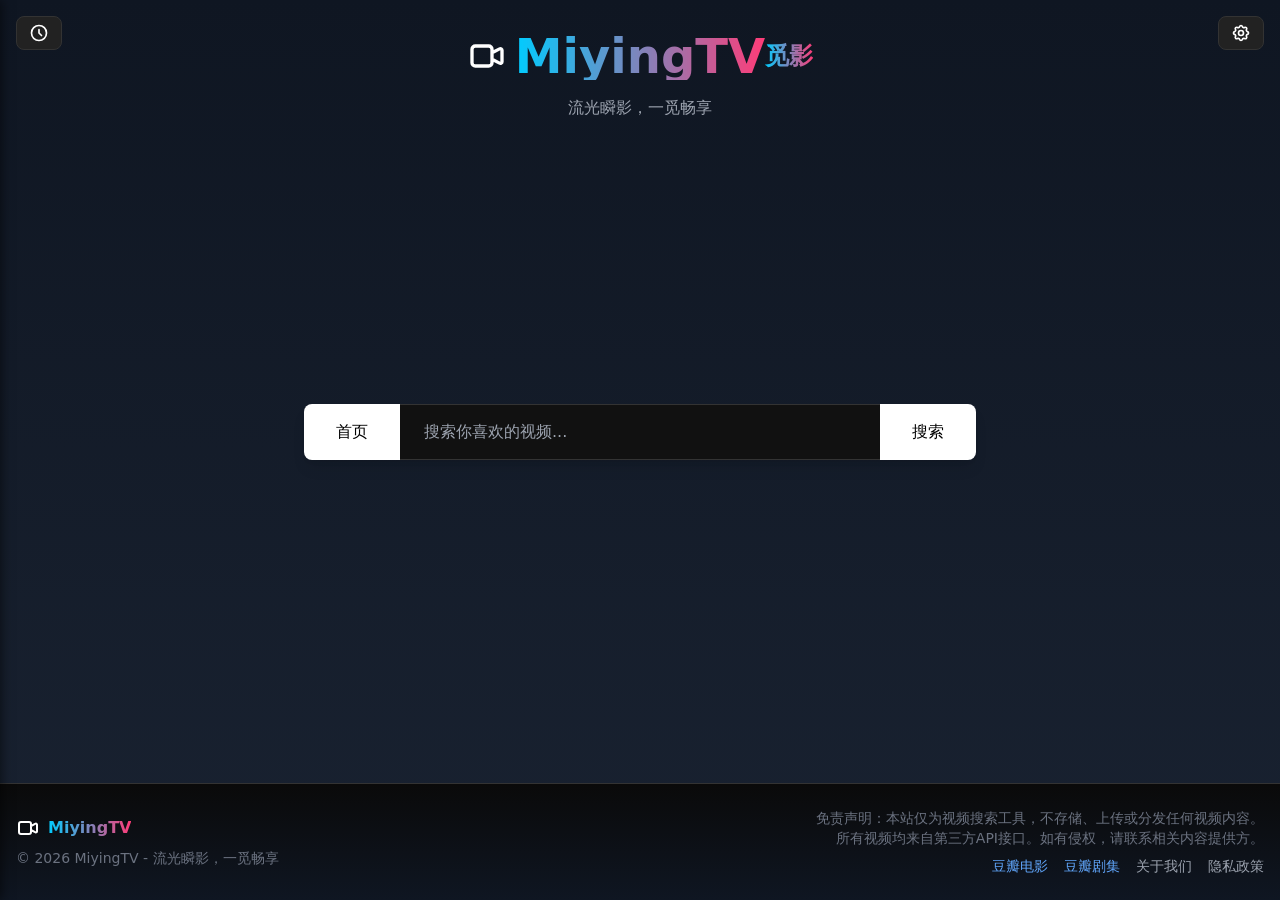
<file: index.html>
<!DOCTYPE html>
<html lang="zh">
<head>
    <meta charset="UTF-8">
    <meta name="viewport" content="width=device-width, initial-scale=1.0">
    <title>MiyingTV｜觅影 - 影视流媒体资源搜索平台 - 自由、纯净、无广告</title>
    <meta name="description" content="找片就用 MiyingTV。一个聚合全网多源免费内容的视频搜索平台，为您提供极速、安全、免注册、无干扰广告的在线观影服务。">
    <meta name="keywords" content="电影在线看, 免费追剧, 视频搜索引擎, 蓝光影视搜索, 免费VIP电影, 无广告电影, 免费高清视频流媒体">
    <meta name="author" content="MiyingTV Team">

    <!-- Favicon -->
    <link rel="icon" href="image/logo.png">
    <link rel="apple-touch-icon" href="image/logo-black.png">
    <link rel="manifest" href="manifest.json">
    <script src="libs/tailwindcss.min.js"></script>
    <link rel="stylesheet" href="css/styles.css">
    <link rel="stylesheet" href="css/index.css">
    <!-- Google tag (gtag.js) -->
<script async src="https://www.googletagmanager.com/gtag/js?id=G-X5V0STVL5K"></script>
<script>
  window.dataLayer = window.dataLayer || [];
  function gtag(){dataLayer.push(arguments);}
  gtag('js', new Date());

  gtag('config', 'G-X5V0STVL5K');
</script>
</head>
<body class="page-bg text-white">
    <!-- 将历史记录按钮移到左上角，并缩小尺寸 -->
    <div class="fixed top-4 left-4 z-10">
        <button onclick="toggleHistory(event)" class="bg-[#222] hover:bg-[#333] border border-[#333] hover:border-white rounded-lg px-3 py-1.5 transition-colors" aria-label="观看历史">
            <svg class="w-5 h-5" fill="none" stroke="currentColor" viewBox="0 0 24 24" aria-hidden="true">
                <path stroke-linecap="round" stroke-linejoin="round" stroke-width="2" d="M12 8v4l3 3m6-3a9 9 0 11-18 0 9 9 0 0118 0z"></path>
            </svg>
        </button>
    </div>

    <!-- 设置按钮保留在右上角，并缩小尺寸 -->
    <div class="fixed top-4 right-4 z-10">
        <button onclick="toggleSettings(event)" class="bg-[#222] hover:bg-[#333] border border-[#333] hover:border-white rounded-lg px-3 py-1.5 transition-colors" aria-label="打开设置">
            <svg class="w-5 h-5" fill="none" stroke="currentColor" viewBox="0 0 24 24" aria-hidden="true">
                <path stroke-linecap="round" stroke-linejoin="round" stroke-width="2" d="M10.325 4.317c.426-1.756 2.924-1.756 3.35 0a1.724 1.724 0 002.573 1.066c1.543-.94 3.31.826 2.37 2.37a1.724 1.724 0 001.065 2.572c1.756.426 1.756 2.924 0 3.35a1.724 1.724 0 00-1.066 2.573c.94 1.543-.826 3.31-2.37 2.37a1.724 1.724 0 00-2.572 1.065c-.426 1.756-2.924 1.756-3.35 0a1.724 1.724 0 00-2.573-1.066c-1.543.94-3.31-.826-2.37-2.37a1.724 1.724 0 00-1.065-2.572c-1.756-.426-1.756-2.924 0-3.35a1.724 1.724 0 001.066-2.573c-.94-1.543.826-3.31 2.37-2.37.996.608 2.296.07 2.572-1.065z"></path>
                <path stroke-linecap="round" stroke-linejoin="round" stroke-width="2" d="M15 12a3 3 0 11-6 0 3 3 0 016 0z"></path>
            </svg>
        </button>
    </div>
    
    <!-- 历史记录面板 - 标题居中 -->
    <div id="historyPanel" class="history-panel fixed left-0 top-0 h-full bg-[#111] border-r border-[#333] p-6 z-40 transform -translate-x-full transition-transform duration-300" aria-label="观看历史" aria-hidden="true">
        <div class="flex justify-between items-center mb-6">
                <button onclick="toggleHistory()" class="close-btn">
                    <svg fill="none" stroke="currentColor" viewBox="0 0 24 24" aria-hidden="true">
                        <path stroke-linecap="round" stroke-linejoin="round" stroke-width="2" d="M6 18L18 6M6 6l12 12"></path>
                    </svg>
                </button>
            <h3 class="text-xl font-bold gradient-text mx-auto">观看历史</h3>
            <div class="w-4"></div> <!-- 添加一个占位元素以确保标题居中 -->
        </div>
        <div id="historyList" class="pb-4">
            <!-- 历史记录将在这里动态显示 -->
            <div class="text-center text-gray-500 py-8">暂无观看记录</div>
        </div>
        <div class="mt-4 text-center sticky bottom-0 pb-2 pt-2 bg-[#111]">
            <button onclick="clearViewingHistory()" class="px-4 py-2 w-full bg-gradient-to-r from-indigo-500 via-purple-500 to-pink-500 hover:from-indigo-600 hover:via-purple-600 hover:to-pink-600 text-white rounded-lg text-sm transition-all duration-300 shadow-md hover:shadow-lg">
                清空历史记录
            </button>
        </div>
    </div>

    <!-- 设置面板 -->
    <div id="settingsPanel" class="settings-panel fixed right-0 top-0 h-full w-80 bg-[#111] border-l border-[#333] p-6 z-40 overflow-y-auto" aria-label="设置面板" aria-hidden="true">
        <div class="flex justify-between items-center mb-6">
            <h3 class="text-xl font-bold gradient-text">设置</h3>
            <button onclick="toggleSettings()" class="close-btn">
                <svg fill="none" stroke="currentColor" viewBox="0 0 24 24" aria-hidden="true">
                    <path stroke-linecap="round" stroke-linejoin="round" stroke-width="2" d="M6 18L18 6M6 6l12 12"></path>
                </svg>
            </button>
        </div>
        <div class="space-y-5">
            <!-- 数据源设置区域 -->
            <div class="p-3 bg-[#151515] rounded-lg shadow-inner">
                <label class="block text-sm font-medium text-gray-400 mb-3 border-b border-[#333] pb-1">数据源设置</label>
                
                <!-- 批量操作按钮 -->
                <div class="flex space-x-2 mb-3">
                    <button onclick="selectAllAPIs(true)" class="px-2 py-1 bg-[#333] hover:bg-[#444] text-white text-xs rounded">全选</button>
                    <button onclick="selectAllAPIs(false)" class="px-2 py-1 bg-[#333] hover:bg-[#444] text-white text-xs rounded">全不选</button>
                    <button onclick="selectAllAPIs(true, true)" class="px-2 py-1 bg-[#333] hover:bg-[#444] text-white text-xs rounded">全选普通资源</button>
                </div>
                
                <!-- API选择区域 - 使用滚动区域 -->
                <div class="max-h-40 overflow-y-auto bg-[#191919] p-2 rounded-lg mb-3">
                    <div id="apiCheckboxes">
                        <!-- 这里将动态插入API复选框 -->
                    </div>
                </div>
                
                <!-- API信息显示 -->
                <div class="text-xs text-gray-500 flex justify-between items-center">
                    <span>已选API数量：<span id="selectedApiCount" class="text-white">0</span></span>
                    <span id="siteStatus" class="ml-2"></span>
                </div>
            </div>

            <!-- 自定义API管理区域 -->
            <div class="p-3 bg-[#151515] rounded-lg shadow-inner">
                <div class="flex justify-between items-center mb-2">
                    <label class="block text-sm font-medium text-gray-400 border-b border-[#333] w-full pb-1">自定义API</label>
                    <button onclick="showAddCustomApiForm()" class="bg-[#333] hover:bg-[#444] text-white w-6 h-6 rounded-full text-center leading-none text-lg ml-1">+</button>
                </div>
                <div id="customApisList" class="max-h-32 overflow-y-auto mb-2">
                    <!-- 自定义API将显示在这里 -->
                </div>
                
                <!-- 添加自定义API表单 (默认隐藏) -->
                <div id="addCustomApiForm" class="hidden mt-2 p-2 bg-[#191919] rounded-lg">
                    <input type="text" id="customApiName" placeholder="API名称" class="w-full bg-[#222] border border-[#333] text-white px-2 py-1 rounded mb-2" autocomplete="off">
                    <input type="text" id="customApiUrl" placeholder="https://abc.com" class="w-full bg-[#222] border border-[#333] text-white px-2 py-1 rounded mb-2" autocomplete="off">
                    <!-- 新增 detail 地址输入框 -->
                    <input type="text" id="customApiDetail" placeholder="detail地址（可选）" class="w-full bg-[#222] border border-[#333] text-white px-2 py-1 rounded mb-2" autocomplete="off">
                    <!-- 添加成人内容切换 -->
                    <div class="flex items-center mb-2">
                        <input type="checkbox" id="customApiIsAdult" class="form-checkbox h-4 w-4 text-pink-500 bg-[#222] border border-[#333]">
                        <label for="customApiIsAdult" class="ml-2 text-xs text-pink-400">黄色资源站</label>
                    </div>
                    <div class="flex space-x-2">
                        <button onclick="addCustomApi()" class="bg-blue-600 hover:bg-blue-700 text-white px-3 py-1 rounded text-xs">添加</button>
                        <button onclick="cancelAddCustomApi()" class="bg-[#444] hover:bg-[#555] text-white px-3 py-1 rounded text-xs">取消</button>
                    </div>
                </div>
            </div>
            
            <!-- 内容过滤设置区域 -->
            <div class="p-3 bg-[#151515] rounded-lg shadow-inner">
                <label class="block text-sm font-medium text-gray-400 mb-3 border-b border-[#333] pb-1">功能开关</label>
                
                <!-- 黄色内容过滤开关 -->
                <div class="flex flex-col mb-3 pb-3 border-b border-[#222] relative">
                    <div class="flex items-center justify-between">
                        <div>
                            <label class="text-sm font-medium text-gray-400">黄色内容过滤</label>
                            <p class="text-xs text-gray-500 mt-1 filter-description">过滤"伦理片"等黄色内容</p>
                        </div>
                        <div class="relative inline-block w-12 align-middle select-none">
                            <input type="checkbox" id="yellowFilterToggle" class="opacity-0 absolute w-full h-full cursor-pointer z-10">
                            <div class="toggle-bg bg-[#333] w-12 h-6 rounded-full transition-colors duration-300 ease-in-out"></div>
                            <div class="toggle-dot absolute w-5 h-5 bg-white rounded-full top-0.5 left-0.5 transition-transform duration-300 ease-in-out"></div>
                        </div>
                    </div>
                    <!-- 警告提示将在这里动态插入 -->
                </div>
                
                <!-- 广告过滤开关 -->
                <div class="flex items-center justify-between mb-3 pb-3 border-b border-[#222]">
                    <div>
                        <label class="text-sm font-medium text-gray-400">分片广告过滤</label>
                        <p class="text-xs text-gray-500 mt-1">关闭可减少旧版浏览器卡顿</p>
                    </div>
                    <div class="relative inline-block w-12 align-middle select-none">
                        <input type="checkbox" id="adFilterToggle" class="opacity-0 absolute w-full h-full cursor-pointer z-10">
                        <div class="toggle-bg bg-[#333] w-12 h-6 rounded-full transition-colors duration-300 ease-in-out"></div>
                        <div class="toggle-dot absolute w-5 h-5 bg-white rounded-full top-0.5 left-0.5 transition-transform duration-300 ease-in-out"></div>
                    </div>
                </div>
                
                <!-- 豆瓣热门开关 -->
                <div class="flex items-center justify-between">
                    <div>
                        <label class="text-sm font-medium text-gray-400">豆瓣热门推荐</label>
                        <p class="text-xs text-gray-500 mt-1">首页显示豆瓣热门影视内容</p>
                    </div>
                    <div class="relative inline-block w-12 align-middle select-none">
                        <input type="checkbox" id="doubanToggle" class="opacity-0 absolute w-full h-full cursor-pointer z-10">
                        <div class="toggle-bg bg-[#333] w-12 h-6 rounded-full transition-colors duration-300 ease-in-out"></div>
                        <div class="toggle-dot absolute w-5 h-5 bg-white rounded-full top-0.5 left-0.5 transition-transform duration-300 ease-in-out"></div>
                    </div>
                </div>
            </div>

            <!-- 一般功能区域 -->
            <div class="p-3 bg-[#151515] rounded-lg shadow-inner">
                <label class="block text-sm font-medium text-gray-400 mb-3 border-b border-[#333] pb-1">一般功能</label>
                <button onclick="importConfig()" class="px-4 py-2 w-full bg-gradient-to-r from-indigo-500 via-purple-500 to-pink-500 hover:from-indigo-600 hover:via-purple-600 hover:to-pink-600 text-white rounded-lg text-sm transition-all duration-300 shadow-md hover:shadow-lg mb-2">导入配置</button>
                <button onclick="exportConfig()" class="px-4 py-2 mb-2 w-full bg-gradient-to-r from-indigo-500 via-purple-500 to-pink-500 hover:from-indigo-600 hover:via-purple-600 hover:to-pink-600 text-white rounded-lg text-sm transition-all duration-300 shadow-md hover:shadow-lg">导出配置</button>
                <button onclick="clearLocalStorage()" class="px-4 py-2 w-full bg-gradient-to-r from-indigo-500 via-purple-500 to-pink-500 hover:from-indigo-600 hover:via-purple-600 hover:to-pink-600 text-white rounded-lg text-sm transition-all duration-300 shadow-md hover:shadow-lg">清除Cookie</button>
            </div>
        </div>
    </div>

    <div class="container mx-auto px-4 py-8 flex flex-col h-screen">
        <div class="flex-1 flex flex-col">
            <!-- 网站标志和口号 -->
            <header class="text-center mb-2">
                <div class="flex justify-center items-center mb-4">
                    <a href="#" onclick="resetToHome(); return false;" class="flex items-center">
                        <svg class="w-10 h-10 mr-2" fill="none" stroke="currentColor" viewBox="0 0 24 24">
                            <path stroke-linecap="round" stroke-linejoin="round" stroke-width="2" d="M15 10l4.553-2.276A1 1 0 0121 8.618v6.764a1 1 0 01-1.447.894L15 14M5 18h8a2 2 0 002-2V8a2 2 0 00-2-2H5a2 2 0 00-2 2v8a2 2 0 002 2z"></path>
                        </svg>
                        <h1 class="text-5xl font-bold gradient-text">MiyingTV</h1>
                        <h2 class="text-2xl font-bold gradient-text"> 觅影</h2>
                    </a>
                </div>
                <p class="text-gray-400 mb-8">流光瞬影，一觅畅享</p>
            </header>
            

            <div id="searchArea" class="flex-1 flex flex-col items-center justify-center">
                <div class="w-full max-w-2xl">
                    <div class="flex items-stretch mb-3 h-14 shadow-lg rounded-lg overflow-hidden">
                        <!-- 首页按钮 -->
                        <button onclick="resetToHome()" 
                                class="w-20 sm:w-24 flex items-center justify-center bg-white text-black font-medium hover:bg-gray-200 transition-colors" 
                                aria-label="返回首页" title="返回首页">
                            首页
                        </button>
                        <!-- 搜索输入 -->
                        <input type="text" 
                               id="searchInput" 
                               class="flex-1 bg-[#111] border-y border-[#333] text-white px-6 py-0 focus:outline-none transition-colors" 
                               placeholder="搜索你喜欢的视频..." 
                               autocomplete="off"
                               aria-label="视频搜索框"
                               oninput="toggleClearButton()">
                        <!-- 清空按钮 -->
                        <button id="clearSearchInput" 
                                class="flex pr-2 bg-[#111] border-y border-[#333] items-center justify-center text-gray-400 hover:text-white hidden"
                                onclick="clearSearchInput()"
                                aria-label="清空搜索框"
                                title="清空搜索框">
                            <svg class="w-6 h-6" fill="none" stroke="currentColor" viewBox="0 0 24 24">
                                <path stroke-linecap="round" stroke-linejoin="round" stroke-width="2" d="M6 18L18 6M6 6l12 12"></path>
                            </svg>
                        </button>
                        <!-- 搜索按钮 -->
                        <button onclick="search()" 
                                class="w-20 sm:w-24 flex items-center justify-center bg-white text-black font-medium hover:bg-gray-200 transition-colors" 
                                aria-label="搜索按钮">
                            搜索
                        </button>
                    </div>
                    
                    <!-- 添加最近搜索记录部分 -->
                    <div id="recentSearches" class="mt-4 flex flex-wrap gap-2" aria-label="最近搜索记录">
                        <!-- 这里会动态插入最近的搜索记录 -->
                    </div>
                </div>
            </div>
            
            <!-- 豆瓣热门推荐区域: 默认隐藏，现在位于搜索区域下方，调整宽度 -->
            <div id="doubanArea" class="w-full my-8 hidden">
                <div class="mx-auto max-w-screen-xl px-2">
                    <!-- 改进标题和标签区域布局 -->
                    <div class="mb-4">
                        <!-- 标题和刷新按钮一行 -->
                        <div class="flex items-center justify-between mb-4">
                            <div class="flex items-center">
                                <h2 class="text-xl font-bold text-white mr-4">豆瓣热门</h2>
                                <!-- 添加电影/电视剧切换开关 -->
                                <div class="flex items-center bg-[#222] rounded-full p-1">
                                    <button id="douban-movie-toggle" class="px-3 py-1 text-sm rounded-full bg-pink-600 text-white">电影</button>
                                    <button id="douban-tv-toggle" class="px-3 py-1 text-sm rounded-full text-gray-300 hover:text-white">电视剧</button>
                                </div>
                            </div>
                            <button id="douban-refresh" class="text-sm px-3 py-1 bg-pink-600 hover:bg-pink-700 text-white rounded-lg flex items-center gap-1">
                                <span>换一批</span>
                                <svg xmlns="http://www.w3.org/2000/svg" class="h-4 w-4" fill="none" viewBox="0 0 24 24" stroke="currentColor">
                                    <path stroke-linecap="round" stroke-linejoin="round" stroke-width="2" d="M4 4v5h.582m15.356 2A8.001 8.001 0 004.582 9m0 0H9m11 11v-5h-.581m0 0a8.003 8.003 0 01-15.357-2m15.357 2H15" />
                                </svg>
                            </button>
                        </div>
                        <!-- 分类标签独立成行，添加滚动支持以适应移动设备 -->
                        <div class="overflow-x-auto pb-2">
                            <div id="douban-tags" class="flex space-x-2 min-w-max"></div>
                        </div>
                    </div>
                    
                    <!-- 推荐内容 -->
                    <div id="douban-results" class="grid grid-cols-2 sm:grid-cols-3 md:grid-cols-4 lg:grid-cols-6 xl:grid-cols-8 gap-3"></div>
                </div>
            </div>
            
            <!-- 搜索结果：初始隐藏 -->
            <div id="resultsArea" class="w-full hidden">
                <div class="mx-auto max-w-7xl px-2"> <!-- 添加最大宽度限制并居中 -->
                    <div class="flex justify-end items-center mb-4">
                        <div class="text-sm text-gray-400">
                            <span id="searchResultsCount">0</span> 个结果
                        </div>
                    </div>
                    <!-- 修改网格布局以适应大一些的横向卡片 -->
                    <div id="results" class="grid grid-cols-1 sm:grid-cols-2 md:grid-cols-3 lg:grid-cols-4 gap-4">
                        <!-- 结果将在这里动态生成 -->
                    </div>
                </div>
            </div>
        </div>
    </div>

    <!-- 页脚区域 -->
    <footer class="footer mt-8 py-6 border-t border-[#333] bg-[#0a0a0a]">
        <div class="container mx-auto px-4">
            <div class="flex flex-col md:flex-row justify-between items-center">
                <div class="mb-4 md:mb-0">
                    <div class="flex items-center justify-center md:justify-start">
                        <svg class="w-6 h-6 mr-2" fill="none" stroke="currentColor" viewBox="0 0 24 24">
                            <path stroke-linecap="round" stroke-linejoin="round" stroke-width="2" d="M15 10l4.553-2.276A1 1 0 0121 8.618v6.764a1 1 0 01-1.447.894L15 14M5 18h8a2 2 0 002-2V8a2 2 0 00-2-2H5a2 2 0 00-2 2v8a2 2 0 002 2z"></path>
                        </svg>
                        <span class="gradient-text font-bold">MiyingTV</span>
                    </div>
                    <p class="text-gray-500 text-sm mt-2 text-center md:text-left">© 2026 MiyingTV - 流光瞬影，一觅畅享</p>
                </div>
                
                <div class="text-center md:text-right">
                    <p class="text-gray-500 text-sm max-w-md">
                        免责声明：本站仅为视频搜索工具，不存储、上传或分发任何视频内容。
                        所有视频均来自第三方API接口。如有侵权，请联系相关内容提供方。
                    </p>
                    <div class="mt-2 flex justify-center md:justify-end space-x-4">
                        <a href="https://movie.douban.com/explore" target="_blank" rel="noopener" class="text-blue-400 hover:text-blue-300 text-sm transition-colors"> 豆瓣电影 </a>
                        <a href="https://movie.douban.com/tv" target="_blank" rel="noopener" class="text-blue-400 hover:text-blue-300 text-sm transition-colors"> 豆瓣剧集 </a>
                    
                        <a href="about.html" class="text-gray-400 hover:text-white text-sm transition-colors">关于我们</a>
                        <a href="privacy.html" class="text-gray-400 hover:text-white text-sm transition-colors">隐私政策</a>
                    </div>
                </div>
            </div>
        </div>
    </footer>

    <!-- 详情模态框 -->
    <div id="modal" class="fixed inset-0 bg-black/95 hidden flex items-center justify-center transition-opacity duration-300 z-40">
        <div class="bg-[#111] p-8 rounded-lg w-11/12 max-w-4xl border border-[#333] max-h-[90vh] flex flex-col">
            <div class="flex justify-between items-center mb-6 flex-none">
                <h2 id="modalTitle" class="text-2xl font-bold gradient-text break-words pr-4 max-w-[80%]"></h2>
                <button onclick="closeModal()" class="text-gray-400 hover:text-white text-2xl transition-colors flex-shrink-0">&times;</button>
            </div>
            <div id="modalContent" class="overflow-auto flex-1 min-h-0">
                <div class="grid grid-cols-2 sm:grid-cols-4 md:grid-cols-6 lg:grid-cols-8 gap-2">
                </div>
            </div>
        </div>
    </div>

    <!-- 密码验证弹窗 -->
    <div id="passwordModal" class="fixed inset-0 bg-black/95 hidden items-center justify-center z-[65] transition-opacity duration-300">
        <div class="bg-[#111] p-8 rounded-lg w-11/12 max-w-md border border-[#333] max-h-[90vh] flex flex-col">
            <div class="flex justify-between items-center mb-6 flex-none">
                <h2 class="text-2xl font-bold gradient-text">访问验证</h2>
            </div>
            <div class="mb-6">
                <p class="text-gray-300 mb-4">请输入密码继续访问</p>
                <form id="passwordForm" onsubmit="handlePasswordSubmit(); return false;">
                    <input type="text" name="username" id="username" autocomplete="username" style="display:none" tabindex="-1" aria-hidden="true">
                    <input type="password" id="passwordInput" class="w-full bg-[#111] border border-[#333] text-white px-4 py-3 rounded-lg focus:outline-none focus:border-white transition-colors" placeholder="密码..." autocomplete="new-password">
                    <button id="passwordSubmitBtn" type="submit" class="mt-4 w-full bg-blue-600 hover:bg-blue-700 text-white px-4 py-2 rounded">提交</button>
                </form>
                <p id="passwordError" class="text-red-500 mt-2 hidden">密码错误，请重试</p>
            </div>
        </div>
    </div>



    <!-- 错误提示框 -->
    <div id="toast" class="fixed top-4 left-1/2 -translate-x-1/2 bg-red-500 text-white px-6 py-3 rounded-lg shadow-lg transform transition-all duration-300 opacity-0 -translate-y-full z-50">
        <p id="toastMessage"></p>
    </div>

    <!-- 添加 loading 提示框 -->
    <div id="loading" class="fixed inset-0 bg-black/80 hidden items-center justify-center z-50">
        <div class="bg-[#111] p-8 rounded-lg border border-[#333] flex items-center space-x-4">
            <div class="w-8 h-8 border-4 border-white border-t-transparent rounded-full animate-spin"></div>
            <p class="text-white text-lg">加载中...</p>
        </div>
    </div>

    <!-- JSON-LD 结构化数据 -->
    <script type="application/ld+json">
    {
        "@context": "https://schema.org",
        "@type": "WebSite",
        "name": "MiyingTV",
        "url": "https://libretv.is-an.org/",
        "description": "免费在线视频搜索与观看平台",
        "potentialAction": {
            "@type": "SearchAction",
            "target": "https://libretv.is-an.org/?s={search_term_string}",
            "query-input": "required name=search_term_string"
        }
    }
    </script>

    <!-- 引入纯 JS sha256（HTTP 下依然可用） -->
    <script src="libs/sha256.min.js"></script>
    <script>
        // 保存原始 js‑sha256 实现，避免被 password.js 覆盖
        window._jsSha256 = window.sha256;
    </script>
    <script src="js/config.js"></script>
    <script src="js/ui.js"></script>
    <script src="js/api.js"></script>
    <script src="js/douban.js"></script>
    <script src="js/password.js"></script>
    <script src="js/app.js"></script>

    <!-- PWA 注册 -->
    <script src="js/pwa-register.js"></script>

    <!-- 环境变量注入脚本 -->
    <script>
        // 创建全局环境变量对象
        window.__ENV__ = window.__ENV__ || {};
        
        // 注入服务器端环境变量 (将由服务器端替换)
        // PASSWORD 变量将在这里被服务器端注入
        window.__ENV__.PASSWORD = "{{PASSWORD}}";
    </script>



    <!-- 添加弹窗和URL搜索参数处理脚本 -->
    <script src="js/index-page.js"></script>
</body>
</html>
</file>
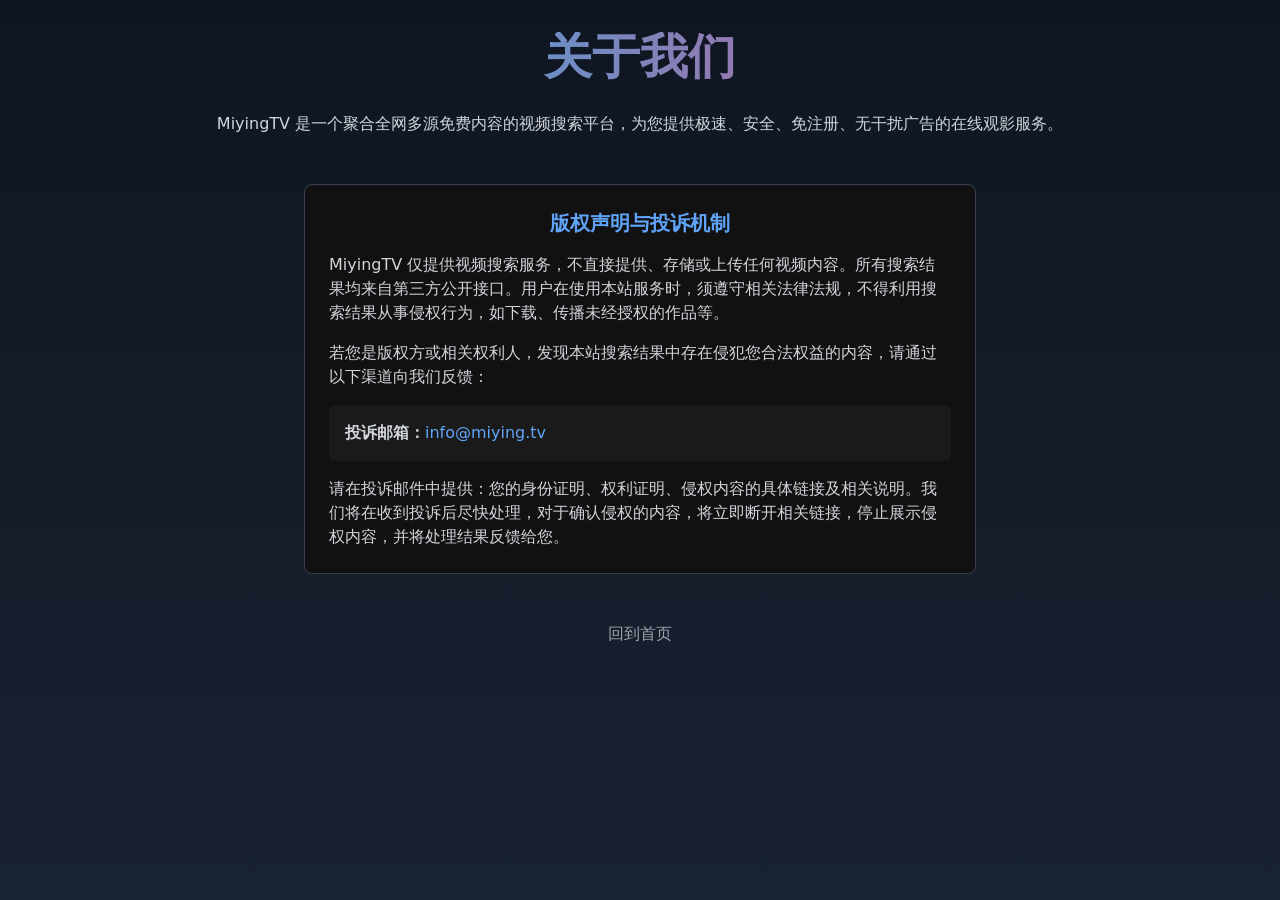
<file: about.html>
<!DOCTYPE html>
<html lang="zh">
<head>
	<meta charset="UTF-8">
	<meta name="viewport" content="width=device-width, initial-scale=1.0">
	<title>关于我们 - MiyingTV</title>
	<script src="libs/tailwindcss.min.js"></script>
	<link rel="stylesheet" href="css/styles.css">
	<link rel="manifest" href="manifest.json">

</head>
<body class="page-bg text-white">
	<div class="container mx-auto px-4 py-8">
		<header class="text-center mb-8">
			<h1 class="text-5xl font-bold gradient-text">关于我们</h1>
		</header>
		<main class="text-center">
						<p class="text-gray-300 mb-8">
				MiyingTV 是一个聚合全网多源免费内容的视频搜索平台，为您提供极速、安全、免注册、无干扰广告的在线观影服务。
			</p>
			
			<!-- 版权声明与投诉机制 -->
			<div class="mt-12 mb-8 max-w-2xl mx-auto border border-gray-700 rounded-lg p-6 bg-[#111]">
				<h2 class="text-xl font-semibold mb-4 text-blue-400">版权声明与投诉机制</h2>
				<p class="text-gray-300 mb-4 text-left">
					MiyingTV 仅提供视频搜索服务，不直接提供、存储或上传任何视频内容。所有搜索结果均来自第三方公开接口。用户在使用本站服务时，须遵守相关法律法规，不得利用搜索结果从事侵权行为，如下载、传播未经授权的作品等。
				</p>
				<p class="text-gray-300 mb-4 text-left">
					若您是版权方或相关权利人，发现本站搜索结果中存在侵犯您合法权益的内容，请通过以下渠道向我们反馈：
				</p>
				<div class="bg-[#1a1a1a] p-4 rounded-md mb-4 text-left">
					<p class="text-gray-300"><span class="font-semibold">投诉邮箱：</span><a href="mailto:info@miying.tv" class="text-blue-400 hover:underline">info@miying.tv</a></p>
				</div>
				<p class="text-gray-300 text-left">
					请在投诉邮件中提供：您的身份证明、权利证明、侵权内容的具体链接及相关说明。我们将在收到投诉后尽快处理，对于确认侵权的内容，将立即断开相关链接，停止展示侵权内容，并将处理结果反馈给您。
				</p>
			</div>
		</main>
		<footer class="mt-12 text-center">
			<div class="flex justify-center space-x-4">
				<a href="/" class="text-gray-400 hover:text-white transition-colors">回到首页</a>
				
			</div>
		</footer>
	</div>
</body>
</html>
</file>
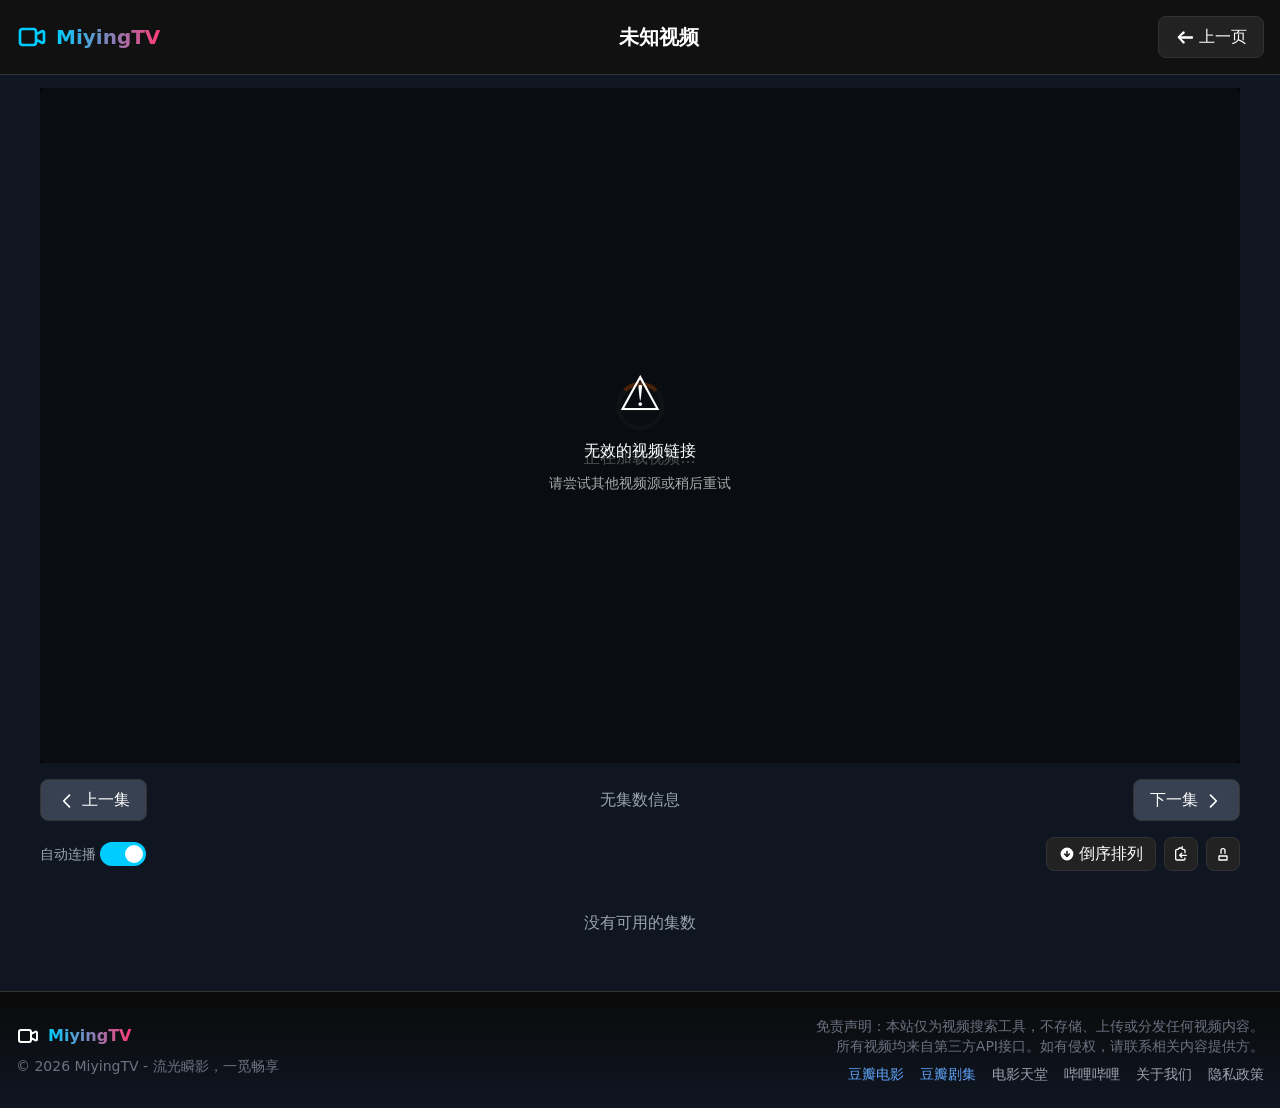
<file: player.html>
<!DOCTYPE html>
<html lang="zh">
<head>
    <meta charset="UTF-8">
    <meta name="viewport" content="width=device-width, initial-scale=1.0">
    <title>MiyingTV 播放器</title>

    <!-- Favicon -->
    <link rel="icon" href="image/logo.png">
    <link rel="apple-touch-icon" href="image/logo-black.png">
    <link rel="manifest" href="manifest.json">

    <script src="libs/tailwindcss.min.js"></script>
    <script src="js/wakelock.js"></script>
    <link rel="stylesheet" href="css/styles.css">
    <link rel="stylesheet" href="css/player.css">
    <link rel="stylesheet" href="libs/DPlayer.min.css">
    
    <!-- Add optimized player loading styles -->
    <style>
      /* Critical header and navigation styles */
      .player-header {
        position: relative;
        z-index: 2147483647 !important;
        pointer-events: auto !important;
      }
      
      /* Critical loading styles to prevent FOUC */
      .player-placeholder {
        width: 100% !important;
        height: auto !important;
        aspect-ratio: 16/9 !important;
        background-color: #1f2937 !important;
        position: relative !important;
        display: block !important;
        border-radius: 8px !important;
        overflow: hidden !important;
      }
      
      .player-loading-container {
        width: 100% !important;
        height: 0 !important;
        padding-bottom: 56.25% !important;
        position: relative !important;
        background-color: #1f2937 !important;
        border-radius: 8px !important;
        overflow: hidden !important;
        display: block !important;
      }
      
      .player-loading-overlay {
        position: absolute !important;
        top: 0 !important;
        left: 0 !important;
        width: 100% !important;
        height: 100% !important;
        display: flex !important;
        flex-direction: column !important;
        align-items: center !important;
        justify-content: center !important;
        background-color: rgba(17, 24, 39, 0.7) !important;
      }
      
      .player-loading-spinner {
        width: 48px !important;
        height: 48px !important;
        border-radius: 50% !important;
        position: relative !important;
        margin-bottom: 16px !important;
      }
    
      /* Critical styles for loading text */
      .player-loading-text,
      .player-loading-overlay div:nth-child(2),
      div.player-loading-text {
        display: block !important;
        visibility: visible !important;
        opacity: 1 !important;
        color: #f9fafb !important;
        font-size: 16px !important;
        font-weight: 500 !important;
        margin-bottom: 8px !important;
        text-align: center !important;
        font-family: system-ui, -apple-system, sans-serif !important;
        line-height: 1.4 !important;
        text-shadow: 0 1px 2px rgba(0, 0, 0, 0.1) !important;
        pointer-events: none !important;
        z-index: 100 !important;
        background: transparent !important;
        max-width: 90% !important;
      }
      
      @keyframes player-spinner-rotate {
        to { transform: rotate(360deg); }
      }
      
      @keyframes spin {
        0% { transform: rotate(0deg); }
        100% { transform: rotate(360deg); }
      }
      
      /* DPlayer specific styles */
      .dplayer, .dplayer video {
        width: 100% !important;
        height: 100% !important;
        min-height: 150px !important;
        max-height: 100vh !important;
        background: #000 !important;
        object-fit: contain !important;
        position: relative !important;
        display: block !important;
      }
    
      /* Fix for Chrome-specific issues */
      @media screen and (-webkit-min-device-pixel-ratio: 0) {
        .dplayer video {
          transform: translateZ(0) !important;
          will-change: transform !important;
        }
    
        /* Force visibility of video element */
        .dplayer.dplayer-playing video {
          visibility: visible !important;
          opacity: 1 !important;
        }
      }

      .player-header-fixed {
        position: fixed !important;
        top: 0;
        left: 0;
        width: 100vw;
        z-index: 2147483647 !important;
        pointer-events: auto !important;
        background: #111;
      }
      #homeButton { pointer-events: auto !important; }
      body { padding-top: 72px; }
    </style>
    
    <!-- Loading indicator has been removed as requested -->
    <script>
      // Loading indicator initialization removed
    </script>
    <meta http-equiv="Cache-Control" content="no-store, must-revalidate">
    <meta http-equiv="Pragma" content="no-cache">
    <meta http-equiv="Expires" content="0">
</head>
<body>
    <header class="player-header-fixed p-4 flex items-center border-b border-[#333] gap-2">
        <div class="flex items-center min-w-0">
            <button id="homeButton" type="button" class="flex items-center min-w-0 cursor-pointer" style="background:none;border:none;padding:0;">
                <svg class="w-8 h-8 mr-2 text-[#00ccff] logo-icon" fill="none" stroke="currentColor" viewBox="0 0 24 24">
                    <path stroke-linecap="round" stroke-linejoin="round" stroke-width="2" d="M15 10l4.553-2.276A1 1 0 0121 8.618v6.764a1 1 0 01-1.447.894L15 14M5 18h8a2 2 0 002-2V8a2 2 0 00-2-2H5a2 2 0 00-2 2v8a2 2 0 002 2z"></path>
                </svg>
                <h1 class="text-xl font-bold gradient-text logo-text">MiyingTV</h1>
            </button>
        </div>
        <h2 id="videoTitle" class="text-xl font-semibold flex-1 text-center overflow-x-auto whitespace-nowrap truncate custom-title-scroll"></h2>
        <a href="#" id="goBack" onclick="goBack(event)" class="px-4 py-2 bg-[#222] hover:bg-[#333] border border-[#333] rounded-lg transition-colors flex items-center min-w-0 home-btn">
            <svg class="w-5 h-5 mr-1" viewBox="0 0 24 24" fill="#ffffff" xmlns="http://www.w3.org/2000/svg">
                <path d="M5.25 11h15a1.5 1.5 0 1 1 0 3H5.25a1.5 1.5 0 0 1 0-3z"/>
                <path d="M5.55 12 11.3 17.3a1.5 1.5 0 1 1-2.12 2.12L3 12l6.18-6.18a1.5 1.5 0 1 1 2.12 2.12L5.55 12z"/>
            </svg>
            <span class="home-btn-text">上一页</span>
        </a>
    </header>

    <!-- 密码验证弹窗 -->
    <div id="passwordModal" class="fixed inset-0 bg-black/95 hidden items-center justify-center z-[65] transition-opacity duration-300">
        <div class="bg-[#111] p-8 rounded-lg w-11/12 max-w-md border border-[#333] max-h-[90vh] flex flex-col">
            <div class="flex justify-between items-center mb-6 flex-none">
                <h2 class="text-2xl font-bold gradient-text">访问验证</h2>
            </div>
            <div class="mb-6">
                <p class="text-gray-300 mb-4">请输入密码继续访问</p>
                <form id="passwordForm" onsubmit="handlePasswordSubmit(); return false;">
                    <input type="text" name="username" id="username" autocomplete="username" style="display:none" tabindex="-1" aria-hidden="true">
                    <input type="password" id="passwordInput" class="w-full bg-[#111] border border-[#333] text-white px-4 py-3 rounded-lg focus:outline-none focus:border-white transition-colors" placeholder="密码..." autocomplete="new-password">
                    <button id="passwordSubmitBtn" type="submit" class="mt-4 w-full bg-blue-600 hover:bg-blue-700 text-white px-4 py-2 rounded">提交</button>
                </form>
                <p id="passwordError" class="text-red-500 mt-2 hidden">密码错误，请重试</p>
            </div>
        </div>
    </div>

    <main class="container mx-auto px-4 py-4">
        <!-- 视频播放区 -->
        <div id="playerContainer" class="player-container">
            <div class="relative">
                <div id="player" class="player-placeholder" style="width: 100%; height: auto; aspect-ratio: 16/9; background-color: #1f2937; position: relative; display: block;">
                    <!-- Initial loading state before JavaScript loads -->
                    <div style="position: absolute; top: 50%; left: 50%; transform: translate(-50%, -50%); text-align: center; color: white;">
                        <div style="width: 48px; height: 48px; border: 4px solid rgba(255, 255, 255, 0.1); border-radius: 50%; border-top-color: #f97316; margin: 0 auto 16px; animation: spin 1s linear infinite;"></div>
                        <div style="font-size: 16px; font-weight: 500;" id="loading-title">正在加载视频...</div>
                    </div>
                </div>
                <div class="loading-container" id="loading" style="display: none;">
                    <div class="loading-spinner"></div>
                    <div>正在加载视频...</div>
                </div>
                <div class="error-container" id="error">
                    <div class="error-icon">⚠️</div>
                    <div id="error-message">视频加载失败</div>
                    <div style="margin-top: 10px; font-size: 14px; color: #aaa;">请尝试其他视频源或稍后重试</div>
                </div>
            </div>
        </div>

        <!-- 集数导航 -->
        <div class="player-container">
            <div class="flex justify-between items-center my-4">
                <button onclick="playPreviousEpisode()" id="prevButton" class="px-4 py-2 bg-[#222] hover:bg-[#333] border border-[#333] rounded-lg transition-colors">
                    <svg class="w-5 h-5 inline-block" fill="none" stroke="currentColor" viewBox="0 0 24 24">
                        <path stroke-linecap="round" stroke-linejoin="round" stroke-width="2" d="M15 19l-7-7 7-7"></path>
                    </svg>
                    上一集
                </button>
                <span class="text-gray-400" id="episodeInfo">加载中...</span>
                <button onclick="playNextEpisode()" id="nextButton" class="px-4 py-2 bg-[#222] hover:bg-[#333] border border-[#333] rounded-lg transition-colors">
                    下一集
                    <svg class="w-5 h-5 inline-block" fill="none" stroke="currentColor" viewBox="0 0 24 24">
                        <path stroke-linecap="round" stroke-linejoin="round" stroke-width="2" d="M9 5l7 7-7 7"></path>
                    </svg>
                </button>
            </div>
        </div>

        <!-- 添加自动播放开关和排序按钮 -->
        <div class="player-container mb-2">
            <div class="flex flex-wrap justify-end items-center gap-2">
                <!-- 自动连播开关 - 分组到左边 -->
                <div class="flex items-center gap-1 flex-shrink-0 mr-auto">
                    <span class="text-gray-400 text-sm whitespace-nowrap">自动连播</span>
                    <label class="switch">
                        <input type="checkbox" id="autoplayToggle">
                        <span class="slider"></span>
                    </label>
                </div>
                
                <!-- 把各种功能按钮放在右侧 - 在小屏幕上各自占一行 -->
                <div class="flex flex-wrap justify-end gap-2">
                    <!-- 倒序排列按钮 -->
                    <button onclick="toggleEpisodeOrder()" class="px-3 py-1 bg-[#222] hover:bg-[#333] border border-[#333] rounded-lg transition-colors flex items-center space-x-1 flex-shrink-0">
                        <svg xmlns="http://www.w3.org/2000/svg" class="h-4 w-4" id="orderIcon" viewBox="0 0 20 20" fill="currentColor">
                            <path fill-rule="evenodd" d="M10 18a8 8 0 100-16 8 8 0 000 16zm1-11a1 1 0 10-2 0v3.586L7.707 9.293a1 1 0 00-1.414 1.414l3 3a1 1 0 001.414 0l3-3a1 1 0 00-1.414-1.414L11 10.586V7z" clip-rule="evenodd" />
                        </svg>
                        <span id="orderText">倒序排列</span>
                    </button>
                    
                    <!-- 复制链接按钮 -->
                    <button title="复制播放链接" onclick="copyLinks()" class="px-2 py-1 bg-[#222] hover:bg-[#333] border border-[#333] text-white rounded-lg transition">
                        <svg xmlns="http://www.w3.org/2000/svg" class="h-4 w-4" fill="none" viewBox="0 0 24 24" stroke="currentColor">
                            <path stroke-linecap="round" stroke-linejoin="round" stroke-width="2" d="M8 5H6a2 2 0 00-2 2v12a2 2 0 002 2h10a2 2 0 002-2v-1M8 5a2 2 0 012-2h2a2 2 0 002-2M8 5a2 2 0 012-2h2a2 2 0 012 2m0 0h2a2 2 0 012 2v3m2 4H10m0 0l3-3m-3 3l3 3" />
                        </svg>
                    </button>
                    
                    <!-- 锁定控制按钮 - 始终显示在最右侧 -->
                    <button id="lockToggle" onclick="toggleControlsLock()" title="锁定控制" 
                            class="px-2 py-1 bg-[#222] hover:bg-[#333] border border-[#333] text-white rounded-lg transition flex-shrink-0">
                        <svg id="lockIcon" class="w-4 h-4" fill="none" stroke="currentColor" viewBox="0 0 24 24">
                            <!-- 默认状态：未锁图标 -->
                            <path stroke-linecap="round" stroke-linejoin="round" stroke-width="2"
                                d="M15 11V7a3 3 0 00-6 0v4m-3 4h12v6H6v-6z" />
                        </svg>
                    </button>
                </div>
            </div>
        </div>

        <!-- 集数网格 -->
        <div class="player-container">
            <div class="episode-grid" id="episodesGrid">
                <div class="grid grid-cols-2 sm:grid-cols-4 md:grid-cols-6 lg:grid-cols-8 gap-2" id="episodesList">
                    <!-- 集数将在这里动态加载 -->
                    <div class="col-span-full text-center text-gray-400 py-8">加载中...</div>
                </div>
            </div>
        </div>
    </main>

    <!-- 添加快捷键提示元素 -->
    <div class="shortcut-hint" id="shortcutHint">
        <svg class="w-6 h-6" fill="none" stroke="currentColor" viewBox="0 0 24 24" id="shortcutIcon">
            <path stroke-linecap="round" stroke-linejoin="round" stroke-width="2" d="M15 19l-7-7 7-7"></path>
        </svg>
        <span id="shortcutText"></span>
    </div>

    <!-- 页脚区域 -->
    <footer class="footer mt-2 py-6 border-t border-[#333] bg-[#0a0a0a]">
        <div class="container mx-auto px-4">
            <div class="flex flex-col md:flex-row justify-between items-center">
                <div class="mb-4 md:mb-0">
                    <div class="flex items-center justify-center md:justify-start">
                        <svg class="w-6 h-6 mr-2" fill="none" stroke="currentColor" viewBox="0 0 24 24">
                            <path stroke-linecap="round" stroke-linejoin="round" stroke-width="2" d="M15 10l4.553-2.276A1 1 0 0121 8.618v6.764a1 1 0 01-1.447.894L15 14M5 18h8a2 2 0 002-2V8a2 2 0 00-2-2H5a2 2 0 00-2 2v8a2 2 0 002 2z"></path>
                        </svg>
                        <span class="gradient-text font-bold">MiyingTV</span>
                    </div>
                    <p class="text-gray-500 text-sm mt-2 text-center md:text-left">© 2026 MiyingTV - 流光瞬影，一觅畅享</p>
                </div>
                
                <div class="text-center md:text-right">
                    <p class="text-gray-500 text-sm max-w-md">
                        免责声明：本站仅为视频搜索工具，不存储、上传或分发任何视频内容。
                        所有视频均来自第三方API接口。如有侵权，请联系相关内容提供方。
                    </p>
                    <div class="mt-2 flex justify-center md:justify-end space-x-4">
                        <a href="https://movie.douban.com/explore" target="_blank" rel="noopener" class="text-blue-400 hover:text-blue-300 text-sm transition-colors"> 豆瓣电影 </a>
                        <a href="https://movie.douban.com/tv" target="_blank" rel="noopener" class="text-blue-400 hover:text-blue-300 text-sm transition-colors"> 豆瓣剧集 </a>
                        <a href="http://dytt8.net" target="_blank" class="text-gray-400 hover:text-white text-sm transition-colors">电影天堂</a>
                        <a href="https://www.bilibili.com" target="_blank" class="text-gray-400 hover:text-white text-sm transition-colors">哔哩哔哩 </a>
                        <a href="about.html" class="text-gray-400 hover:text-white text-sm transition-colors">关于我们</a>
                        <a href="privacy.html" class="text-gray-400 hover:text-white text-sm transition-colors">隐私政策</a>
                    
                    </div>
                </div>
            </div>
        </div>
    </footer>

    <!-- 引入纯 JS sha256（HTTP 下依然可用） -->
    <script src="libs/sha256.min.js"></script>
    <script>
        // 保存原始 js‑sha256 实现，避免被 password.js 覆盖
        window._jsSha256 = window.sha256;
    </script>
    
    <script src="libs/hls.min.js" crossorigin="anonymous"></script>
    <script src="libs/DPlayer.min.js" crossorigin="anonymous"></script>

    <script src="js/config.js"></script>
    <script src="js/password.js"></script>
    <script src="js/ui.js"></script>
    <script src="js/dplayer-ads.js"></script>
    <script src="js/player.js"></script>

    <script>
        // 创建全局环境变量对象
        window.__ENV__ = window.__ENV__ || {};
        
        // 注入服务器端环境变量 (将由服务器端替换)
        // PASSWORD 变量将在这里被服务器端注入
        window.__ENV__.PASSWORD = "{{PASSWORD}}";

        // 直接导航到首页的备份方法，强制清理和导航
        function directNavigateHome() {
            console.log('Direct home navigation triggered');
            try {
                // 停止所有音频和视频
                document.querySelectorAll('video, audio').forEach(media => {
                    try {
                        media.pause();
                        media.muted = true;
                        media.src = '';
                    } catch (e) {}
                });
                
                // 关闭播放器
                if (window.dp && typeof window.dp.destroy === 'function') {
                    try { window.dp.destroy(true); } catch(e) {}
                }
                
                // 清除事件处理程序
                window.onbeforeunload = null;
                
                // 立即导航
                setTimeout(() => { window.location.replace('/'); }, 0);
            } catch(e) {
                // 如果出错，直接导航
                window.location.href = '/';
            }
            return false; // 阻止默认点击事件
        }
        
        // 页面加载完成后初始化事件监听
        document.addEventListener('DOMContentLoaded', function() {
            // 使用事件委托处理首页按钮点击
            document.body.addEventListener('click', function(event) {
                const homeButton = event.target.closest('#homeButton');
                if (homeButton) {
                    event.preventDefault();
                    event.stopPropagation();
                    // 多重兜底跳转
                    try {
                            window.location.href = '/';
                    } catch (e) {
                        try {
                            window.location.replace('/');
                        } catch (e2) {
                            window.location.assign('/');
                    }
                    }
                    return false;
                }
            });
        });
    </script>
</body>
</html>
</file>
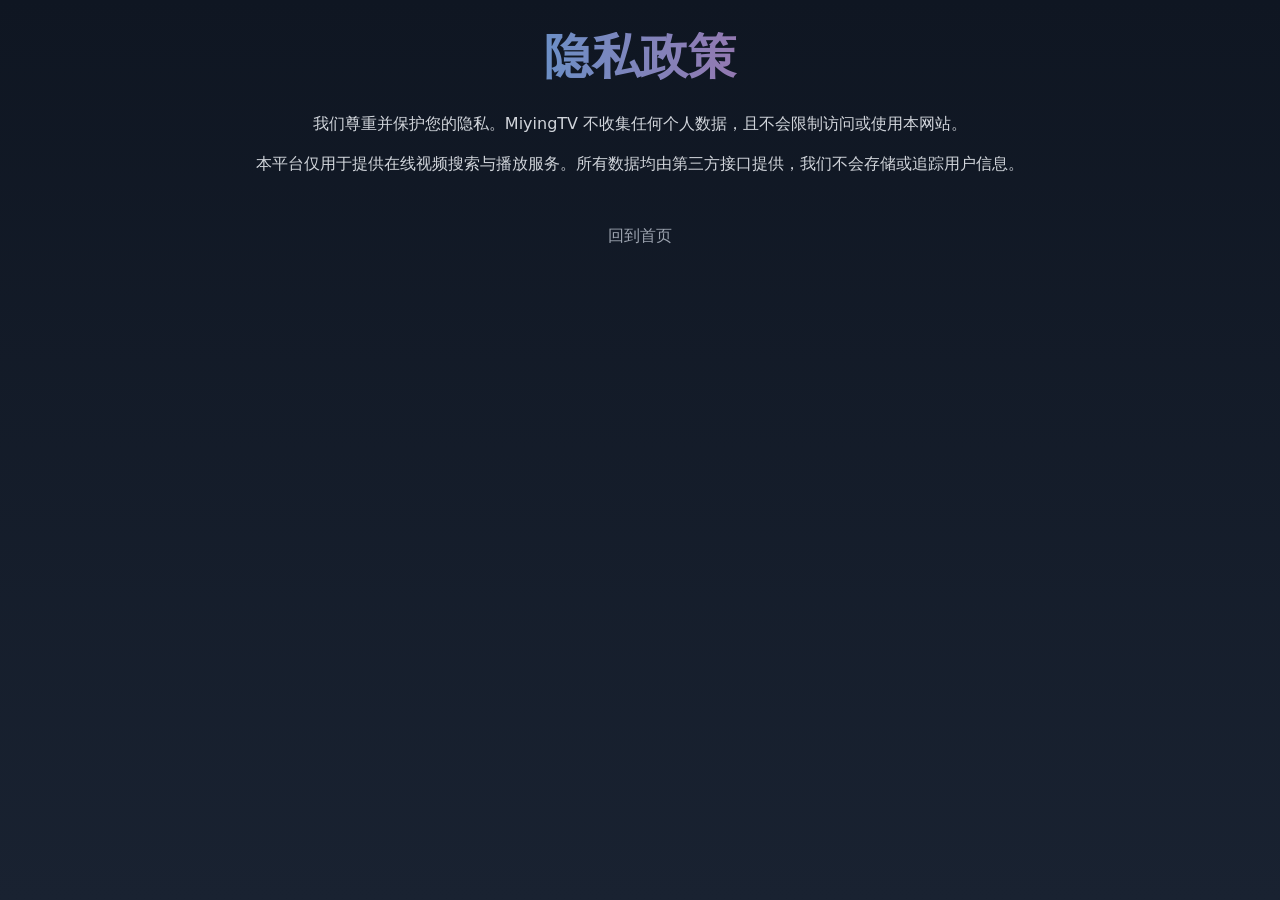
<file: privacy.html>
<!DOCTYPE html>
<html lang="zh">
<head>
	<meta charset="UTF-8">
	<meta name="viewport" content="width=device-width, initial-scale=1.0">
	<title>隐私政策 - MiyingTV</title>
	<script src="libs/tailwindcss.min.js"></script>
	<link rel="stylesheet" href="css/styles.css">
	<link rel="manifest" href="manifest.json">
</head>
<body class="page-bg text-white">
	<div class="container mx-auto px-4 py-8">
		<header class="text-center mb-8">
			<h1 class="text-5xl font-bold gradient-text">隐私政策</h1>
		</header>
		<main class="text-center">
			<p class="text-gray-300 mb-4">
				我们尊重并保护您的隐私。MiyingTV 不收集任何个人数据，且不会限制访问或使用本网站。
			</p>
			<p class="text-gray-300">
				本平台仅用于提供在线视频搜索与播放服务。所有数据均由第三方接口提供，我们不会存储或追踪用户信息。
			</p>
		</main>
		<footer class="mt-12 text-center">
			<div class="flex justify-center space-x-4">
				<a href="/" class="text-gray-400 hover:text-white transition-colors">回到首页</a>
				
			</div>
		</footer>
	</div>
</body>
</html>
</file>
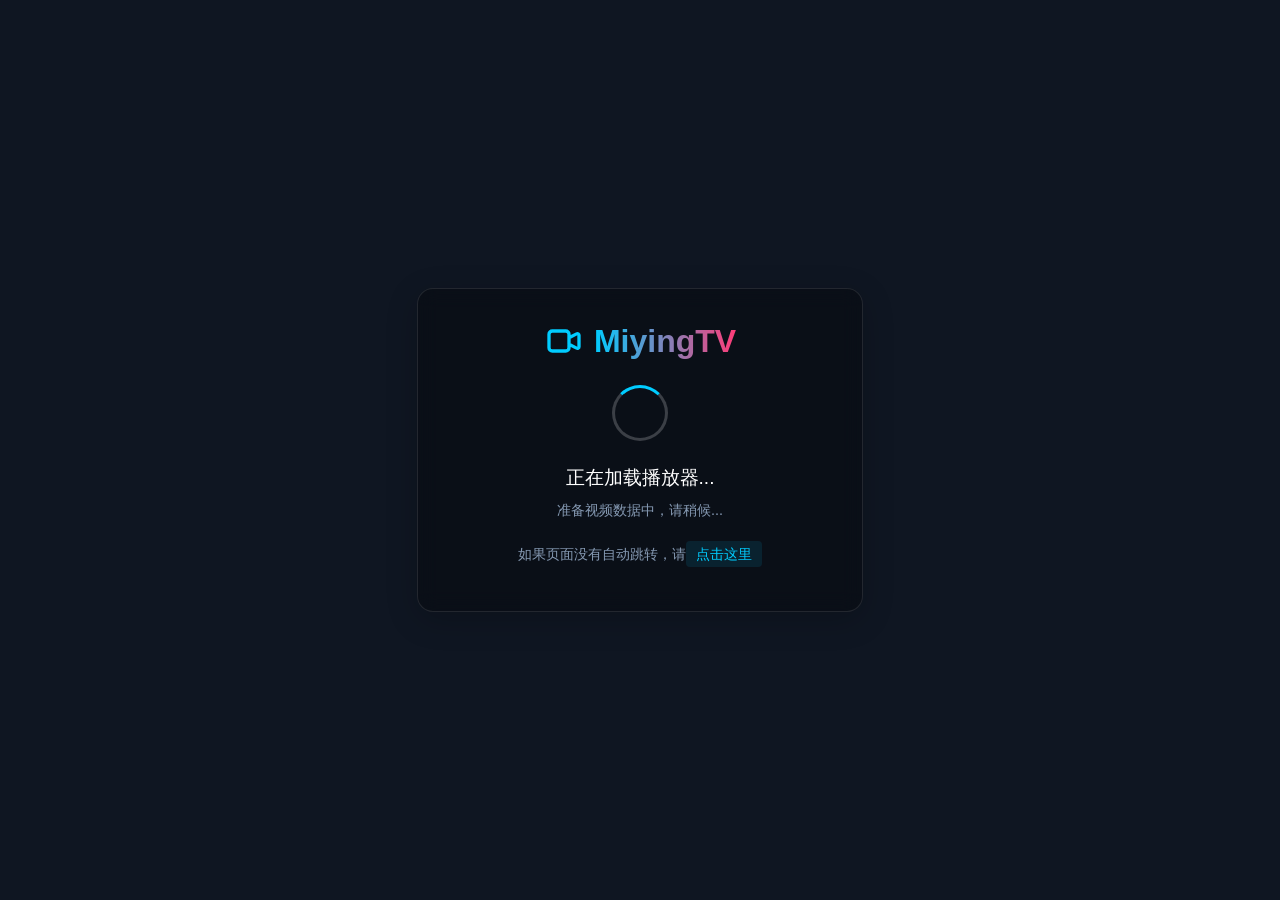
<file: watch.html>
<!DOCTYPE html>
<html lang="zh">
<head>
    <meta charset="UTF-8">
    <meta name="viewport" content="width=device-width, initial-scale=1.0">
    <meta http-equiv="refresh" content="3; url=player.html">
    <title>正在跳转到播放器...</title>
    <link rel="manifest" href="manifest.json">
    <link rel="stylesheet" href="css/watch.css">
    <script src="js/watch.js"></script>
</head>
<body>
    <div class="redirect-container">
        <div class="logo-container">
            <svg class="logo-icon" fill="none" stroke="currentColor" viewBox="0 0 24 24">
                <path stroke-linecap="round" stroke-linejoin="round" stroke-width="2" d="M15 10l4.553-2.276A1 1 0 0121 8.618v6.764a1 1 0 01-1.447.894L15 14M5 18h8a2 2 0 002-2V8a2 2 0 00-2-2H5a2 2 0 00-2 2v8a2 2 0 002 2z"></path>
            </svg>
            <h1 class="logo-text">MiyingTV</h1>
        </div>
        <div class="loading-animation"></div>
        <div class="redirect-message">正在加载播放器...</div>
        <div id="redirect-status">准备视频数据中，请稍候...</div>
        <p class="redirect-hint">如果页面没有自动跳转，请<a href="player.html" id="manual-redirect">点击这里</a></p>
    </div>
</body>
</html>
</file>
<file: css/styles.css>
/* 
LibreTV 全局样式
包含多个页面共享的基础样式
对于特定页面的样式，请参考:
- index.css: 首页特定样式
- player.css: 播放器页面特定样式
- watch.css: 重定向页面特定样式
- modals.css: 模态框和提示框样式
*/

.close-btn {
    position: absolute;
    top: 12px;
    right: 12px;
    background: #222;
    border: 1px solid #333;
    border-radius: 8px;
    padding: 6px;
    color: white;
    display: flex;
    align-items: center;
    justify-content: center;
    cursor: pointer;
    transition: all 0.2s ease;
    z-index: 10;
}

.close-btn:hover {
    background: #333;
    border-color: #555;
}

.close-btn svg {
    width: 16px;
    height: 16px;
    stroke: currentColor;
}

:root {
    /* 赛博影视主题配色方案 - 柔和版 */
    --primary-color: #00ccff;       /* 霓虹蓝主色调 */
    --primary-light: #33d6ff;       /* 浅霓虹蓝变体 */
    --secondary-color: #0f1622;     /* 深蓝黑背景色 */
    --accent-color: #ff3c78;        /* 霓虹粉强调色 */
    --text-color: #e6f2ff;          /* 柔和的蓝白色文本 */
    --text-muted: #8599b2;          /* 淡蓝灰色次级文本 */
    --border-color: rgba(0, 204, 255, 0.15);
    --page-gradient-start: #0f1622; /* 深蓝黑起始色 */
    --page-gradient-end: #192231;   /* 深靛蓝结束色 */
    --card-gradient-start: #121b29; /* 卡片起始色 */
    --card-gradient-end: #1c2939;   /* 卡片结束色 */
    --card-accent: rgba(0, 204, 255, 0.12); /* 霓虹蓝卡片强调色 */
    --card-hover-border: rgba(0, 204, 255, 0.5); /* 悬停边框颜色 */
}

.page-bg {
    background: linear-gradient(180deg, var(--page-gradient-start), var(--page-gradient-end));
    min-height: 100vh;
    /* 柔和赛博点状背景 */
    background-image: 
        linear-gradient(180deg, var(--page-gradient-start), var(--page-gradient-end)),
        radial-gradient(circle at 25px 25px, rgba(0, 204, 255, 0.04) 2px, transparent 3px),
        radial-gradient(circle at 75px 75px, rgba(255, 60, 120, 0.02) 1px, transparent 2px),
        radial-gradient(circle at 50px 50px, rgba(150, 255, 250, 0.015) 1px, transparent 2px);
    background-blend-mode: normal;
    background-size: cover, 100px 100px, 50px 50px, 75px 75px;
}

button, .card-hover {
    transition: all 0.3s ease;
}

/* 改进卡片适应不同内容长度 */
.card-hover {
    border: 1px solid var(--border-color);
    background: linear-gradient(135deg, var(--card-gradient-start), var(--card-gradient-end));
    box-shadow: 0 4px 12px rgba(0, 0, 0, 0.5);
    position: relative;
    overflow: hidden;
    border-radius: 6px;
    display: flex;
    flex-direction: column;
    height: 100%;
}

/* 确保卡片内容区域高度一致性 */
.card-hover .flex-grow {
    min-height: unset; /* 移除最小高度限制，让内容自然流动 */
    display: flex;
    flex-direction: column;
}

/* 针对不同长度的标题优化显示 */
.card-hover h3 {
    min-height: unset;
    max-height: unset;
    display: -webkit-box;
    -webkit-box-orient: vertical;
    overflow: hidden;
    text-overflow: ellipsis;
    -webkit-line-clamp: 2;
    line-height: 1.2rem;
    word-break: break-word; /* 允许在任何字符间断行 */
    hyphens: auto; /* 允许断词 */
}

.card-hover::before {
    content: "";
    position: absolute;
    top: 0;
    left: -100%;
    width: 100%;
    height: 100%;
    background: linear-gradient(90deg, transparent, var(--card-accent), transparent);
    transition: left 0.6s ease;
}

.card-hover:hover {
    border-color: var(--card-hover-border);
    transform: translateY(-3px);
    box-shadow: 0 6px 12px rgba(0, 0, 0, 0.5);
}

.card-hover:hover::before {
    left: 100%;
}

.gradient-text {
    background: linear-gradient(to right, var(--primary-color), var(--accent-color));
    -webkit-background-clip: text;
    -webkit-text-fill-color: transparent;
}

/* 改进设置面板样式 */
.settings-panel {
    scrollbar-width: thin;
    scrollbar-color: #444 #222;
    transform: translateX(100%);
    transition: transform 0.3s ease;
    background: linear-gradient(135deg, var(--page-gradient-end), var(--page-gradient-start));
    border-left: 1px solid var(--primary-color);
}

.settings-panel.show {
    transform: translateX(0);
}

.settings-panel::-webkit-scrollbar {
    width: 6px;
}

.settings-panel::-webkit-scrollbar-track {
    background: transparent;
}

.settings-panel::-webkit-scrollbar-thumb {
    background-color: #444;
    border-radius: 4px;
}

.search-button {
    background: var(--primary-color);
    color: var(--text-color);
}

.search-button:hover {
    background: var(--primary-light);
}

::-webkit-scrollbar {
    width: 8px;
    height: 8px;
}

::-webkit-scrollbar-track {
    background: #111;
    border-radius: 4px;
}

::-webkit-scrollbar-thumb {
    background: #333;
    border-radius: 4px;
    transition: all 0.3s ease;
}

::-webkit-scrollbar-thumb:hover {
    background: #444;
}

* {
    scrollbar-width: thin;
    scrollbar-color: #333 #111;
}

.search-tag {
    background: linear-gradient(135deg, var(--card-gradient-start), var(--card-gradient-end));
    color: var(--text-color);
    padding: 0.5rem 1rem;
    border-radius: 0.5rem;
    font-size: 0.875rem;
    border: 1px solid var(--border-color);
    box-shadow: 0 2px 4px rgba(0, 0, 0, 0.2);
}

.search-tag:hover {
    background: linear-gradient(135deg, var(--card-gradient-end), var(--card-gradient-start));
    border-color: var(--primary-color);
}

.footer {
    width: 100%;
    transition: all 0.3s ease;
    margin-top: auto;
    background: linear-gradient(to bottom, transparent, var(--page-gradient-start));
    border-top: 1px solid var(--border-color);
}

.footer a:hover {
    text-decoration: underline;
}

body {
    display: flex;
    flex-direction: column;
    min-height: 100vh;
}

.container {
    flex: 1;
}

@media screen and (min-height: 800px) {
    body {
        display: flex;
        flex-direction: column;
        min-height: 100vh;
    }
    
    .container {
        flex: 1;
    }
    
    .footer {
        margin-top: auto;
    }
}

@media screen and (max-width: 640px) {
    .footer {
        padding-bottom: 2rem;
    }
}

/* 移动端布局优化 */
@media screen and (max-width: 768px) {
    .card-hover h3 {
        min-height: 2.5rem;
    }
    
    .card-hover .flex-grow {
        min-height: 80px;
    }
}

@keyframes fadeIn {
    from { opacity: 0; }
    to { opacity: 1; }
}

@keyframes fadeOut {
    from { opacity: 1; }
    to { opacity: 0; }
}

#modal.show {
    animation: fadeIn 0.3s forwards;
}

#modal.hide {
    animation: fadeOut 0.3s forwards;
}

#modal > div {
    background: linear-gradient(135deg, var(--card-gradient-start), var(--card-gradient-end));
    border: 1px solid var(--primary-color);
    box-shadow: 0 10px 30px rgba(0, 0, 0, 0.7), 0 0 15px rgba(0, 204, 255, 0.1);
    border-radius: 8px;
}

#episodesGrid button {
    background: rgba(0, 204, 255, 0.08);
    border: 1px solid rgba(0, 204, 255, 0.2);
    transition: all 0.2s ease;
}

#episodesGrid button:hover {
    background: rgba(0, 204, 255, 0.15);
    border-color: var(--primary-color);
    box-shadow: 0 0 8px rgba(0, 204, 255, 0.3);
}

#yellowFilterToggle:checked + .toggle-bg {
    background-color: var(--primary-color);
}

#yellowFilterToggle:checked ~ .toggle-dot {
    transform: translateX(1.5rem);
}

#yellowFilterToggle:focus + .toggle-bg,
#yellowFilterToggle:hover + .toggle-bg {
    box-shadow: 0 0 0 2px rgba(0, 204, 255, 0.3);
}

/* 添加广告过滤开关的CSS */
#adFilterToggle:checked + .toggle-bg {
    background-color: var(--primary-color);
}

#adFilterToggle:checked ~ .toggle-dot {
    transform: translateX(1.5rem);
}

#adFilterToggle:focus + .toggle-bg,
#adFilterToggle:hover + .toggle-bg {
    box-shadow: 0 0 0 2px rgba(0, 204, 255, 0.3);
}

.toggle-dot {
    transition: transform 0.3s ease-in-out;
    box-shadow: 0 2px 4px rgba(0,0,0,0.2);
}

.toggle-bg {
    transition: background-color 0.3s ease-in-out;
}

#yellowFilterToggle:checked ~ .toggle-dot {
    box-shadow: 0 2px 4px rgba(0, 204, 255, 0.3);
}

#adFilterToggle:checked ~ .toggle-dot {
    box-shadow: 0 2px 4px rgba(0, 204, 255, 0.3);
}

/* 添加API复选框样式 */
.form-checkbox {
    appearance: none;
    -webkit-appearance: none;
    -moz-appearance: none;
    height: 14px;
    width: 14px;
    background-color: #222;
    border: 1px solid #333;
    border-radius: 3px;
    cursor: pointer;
    position: relative;
    outline: none;
}

.form-checkbox:checked {
    background-color: var(--primary-color);
    border-color: var(--primary-color);
}

.form-checkbox:checked::after {
    content: '';
    position: absolute;
    left: 4px;
    top: 1px;
    width: 4px;
    height: 8px;
    border: solid white;
    border-width: 0 2px 2px 0;
    transform: rotate(45deg);
}

/* API滚动区域美化 */
#apiCheckboxes {
    scrollbar-width: thin;
    scrollbar-color: #444 #222;
}

#apiCheckboxes::-webkit-scrollbar {
    width: 6px;
}

#apiCheckboxes::-webkit-scrollbar-track {
    background: #222;
    border-radius: 4px;
}

#apiCheckboxes::-webkit-scrollbar-thumb {
    background-color: #444;
    border-radius: 4px;
}

/* 自定义API列表样式 */
#customApisList {
    scrollbar-width: thin;
    scrollbar-color: #444 #222;
}

#customApisList::-webkit-scrollbar {
    width: 6px;
}

#customApisList::-webkit-scrollbar-track {
    background: transparent;
}

#customApisList::-webkit-scrollbar-thumb {
    background-color: #444;
    border-radius: 4px;
}

/* 设置面板滚动样式 */
.settings-panel {
    scrollbar-width: thin;
    scrollbar-color: #444 #222;
}

.settings-panel::-webkit-scrollbar {
    width: 6px;
}

.settings-panel::-webkit-scrollbar-track {
    background: transparent;
}

.settings-panel::-webkit-scrollbar-thumb {
    background-color: #444;
    border-radius: 4px;
}

/* 添加自定义API表单动画 */
#addCustomApiForm {
    transition: all 0.3s ease;
    max-height: 0;
    opacity: 0;
    overflow: hidden;
}

#addCustomApiForm.hidden {
    max-height: 0;
    padding: 0;
    opacity: 0;
}

#addCustomApiForm:not(.hidden) {
    max-height: 230px;
    opacity: 1;
}

/* 成人内容API标记样式 */
.api-adult + label {
    color: #ff6b8b !important;
}

/* 添加警告图标和标签样式 */
.adult-warning {
    display: inline-flex;
    align-items: center;
    margin-left: 0.25rem;
    color: #ff6b8b;
}

.adult-warning svg {
    width: 12px;
    height: 12px;
    margin-right: 4px;
}

/* 过滤器禁用样式 */
.filter-disabled {
    opacity: 0.5;
    pointer-events: none;
    cursor: not-allowed;
}

/* API组标题样式 */
.api-group-title {
    grid-column: span 2;
    padding: 0.25rem 0;
    margin-top: 0.5rem;
    border-top: 1px solid #333;
    color: #8599b2;
    font-size: 0.75rem;
    text-transform: uppercase;
    letter-spacing: 0.05em;
}

.api-group-title.adult {
    color: #ff6b8b;
}

/* 过滤器禁用样式 - 改进版本 */
.filter-disabled {
    position: relative;
}

.filter-disabled::after {
    content: '';
    position: absolute;
    top: 0;
    left: 0;
    width: 100%;
    height: 100%;
    background-color: rgba(0,0,0,0.4);
    border-radius: 0.5rem;
    z-index: 5;
}

.filter-disabled > * {
    opacity: 0.7;
}

.filter-disabled .toggle-bg {
    background-color: #333 !important;
}

.filter-disabled .toggle-dot {
    transform: translateX(0) !important;
    background-color: #666 !important;
}

/* 改进过滤器禁用样式 */
.filter-disabled .filter-description {
    color: #ff6b8b !important;
    font-style: italic;
    font-weight: 500;
}

/* 修改过滤器禁用样式，确保文字清晰可见 */
.filter-disabled {
    position: relative;
}

.filter-disabled::after {
    content: '';
    position: absolute;
    top: 0;
    left: 0;
    width: 100%;
    height: 100%;
    background-color: rgba(0,0,0,0.3);
    border-radius: 0.5rem;
    z-index: 5;
}

.filter-disabled > * {
    opacity: 1; /* 提高子元素不透明度，保证可见性 */
    z-index: 6; /* 确保内容在遮罩上方 */
    position: relative;
}

/* 改进过滤器禁用状态下的描述样式 */
.filter-disabled .filter-description {
    color: #ff7b9d !important; /* 更亮的粉色 */
    font-style: italic;
    font-weight: 500;
    text-shadow: 0 0 2px rgba(0,0,0,0.8); /* 添加文字阴影提高对比度 */
}

/* 开关的禁用样式 */
.filter-disabled .toggle-bg {
    background-color: #444 !important;
    opacity: 0.8;
}

.filter-disabled .toggle-dot {
    transform: translateX(0) ;
    background-color: #777 ;
    opacity: 0.9;
}

/* 警告提示样式改进 */
.filter-tooltip {
    background-color: rgba(255, 61, 87, 0.1);
    border: 1px solid rgba(255, 61, 87, 0.2);
    border-radius: 0.25rem;
    padding: 0.5rem;
    margin-top: 0.5rem;
    display: flex;
    align-items: center;
    font-size: 0.75rem;
    line-height: 1.25;
    position: relative;
    z-index: 10;
}

.filter-tooltip svg {
    flex-shrink: 0;
    width: 14px;
    height: 14px;
    margin-right: 0.35rem;
}

/* 编辑按钮样式 */
.custom-api-edit {
    color: #3b82f6;
    transition: color 0.2s ease;
}

.custom-api-edit:hover {
    color: #2563eb;
}

/* 自定义API条目样式改进 */
#customApisList .api-item {
    display: flex;
    align-items: center;
    justify-content: space-between;
    padding: 0.25rem 0.5rem;
    margin-bottom: 0.25rem;
    background-color: #222;
    border-radius: 0.25rem;
    transition: background-color 0.2s ease;
}

#customApisList .api-item:hover {
    background-color: #2a2a2a;
}

/* 成人内容标签样式 */
.adult-tag {
    display: inline-flex;
    align-items: center;
    color: #ff6b8b;
    font-size: 0.7rem;
    font-weight: 500;
    margin-right: 0.35rem;
}

/* 历史记录面板样式 */
.history-panel {
    box-shadow: 2px 0 10px rgba(0,0,0,0.5);
    transition: transform 0.3s ease-in-out;
    overflow-y: scroll; /* 始终显示滚动条，防止宽度变化 */
    overflow-x: hidden; /* 防止水平滚动 */
    width: 320px; /* 固定宽度 */
    box-sizing: border-box; /* 确保padding不影响总宽度 */
    scrollbar-gutter: stable; /* 现代浏览器：为滚动条预留空间 */
}

.history-panel.show {
    transform: translateX(0);
}

#historyList {
    padding-right: 6px; /* 为滚动条预留空间，确保内容不被挤压 */
}

/* 历史记录项样式优化 */
.history-item {
    background: #1a1a1a;
    border-radius: 6px; /* 减小圆角 */
    border: 1px solid #333;
    overflow: hidden;
    transition: all 0.2s ease;
    padding: 10px 14px;
    position: relative;
    margin-bottom: 8px; /* 减小底部间距 */
    width: 100%; /* 确保宽度一致 */
}

.history-item:hover {
    transform: translateY(-2px);
    border-color: #444;
    box-shadow: 0 4px 8px rgba(0,0,0,0.2);
}

/* 添加组悬停效果，使删除按钮在悬停时显示 */
.history-item .delete-btn {
    opacity: 0;
    transition: opacity 0.2s ease;
}

.history-item:hover .delete-btn {
    opacity: 1;
}

.history-info {
    padding: 0; /* 移除额外的内边距 */
    min-height: 70px;
}

.history-title {
    font-weight: 500;
    font-size: 0.95rem; /* 减小字体大小 */
    margin-bottom: 2px; /* 减小底部边距 */
    overflow: hidden;
    text-overflow: ellipsis;
    white-space: nowrap;
}

.history-meta {
    color: #bbb;
    font-size: 0.75rem; /* 减小字体大小 */
    display: flex;
    flex-wrap: wrap;
    margin-bottom: 1px; /* 减小边距 */
}

.history-episode {
    color: #3b82f6;
}

.history-source {
    color: #10b981;
}

.history-time {
    color: #888;
    font-size: 0.7rem; /* 减小字体大小 */
    margin-top: 1px; /* 减小顶部边距 */
}

.history-separator {
    color: #666;
}

.history-thumbnail {
    width: 100%;
    height: 90px;
    background-color: #222;
    overflow: hidden;
}

.history-thumbnail img {
    width: 100%;
    height: 100%;
    object-fit: cover;
}

.history-info {
    padding: 10px;
}

.history-time {
    color: #888;
    font-size: 0.8rem;
    margin-top: 4px;
}

.history-title {
    font-weight: 500;
    white-space: nowrap;
    overflow: hidden;
    text-overflow: ellipsis;
}

/* 添加播放进度条样式 */
.history-progress {
    margin: 5px 0;
}

.progress-bar {
    height: 3px;
    background-color: rgba(255, 255, 255, 0.1);
    border-radius: 2px;
    overflow: hidden;
    margin-bottom: 2px;
}

.progress-filled {
    height: 100%;
    background: linear-gradient(to right, #00ccff, #3b82f6);
    border-radius: 2px;
}

.progress-text {
    font-size: 10px;
    color: #888;
    text-align: right;
}

/* 添加恢复播放提示样式 */
.position-restore-hint {
    position: absolute;
    bottom: 60px;
    left: 50%;
    transform: translateX(-50%) translateY(20px);
    background-color: rgba(0, 0, 0, 0.7);
    color: white;
    padding: 8px 16px;
    border-radius: 4px;
    font-size: 14px;
    z-index: 100;
    opacity: 0;
    transition: all 0.3s ease;
}

.position-restore-hint.show {
    opacity: 1;
    transform: translateX(-50%) translateY(0);
}

/* 锁定控制时屏蔽交互 */
.player-container.controls-locked .dplayer-controller,
.player-container.controls-locked .dplayer-mask,
.player-container.controls-locked .dplayer-bar-wrap,
.player-container.controls-locked .dplayer-statusbar,
.player-container.controls-locked .shortcut-hint {
    opacity: 0 !important;
    pointer-events: none !important;
}
/* 保留锁按钮可见可点 */
.player-container.controls-locked #lockToggle {
    opacity: 1 !important;
    pointer-events: auto !important;
}

/* 播放器顶部header移动端优化 */
.player-header {
    gap: 0.5rem;
}
.custom-title-scroll {
    overflow-x: auto;
    white-space: nowrap;
    text-overflow: ellipsis;
    -webkit-overflow-scrolling: touch;
    scrollbar-width: none;
}
.custom-title-scroll::-webkit-scrollbar {
    display: none;
}
.logo-text {
    display: inline;
}
.home-btn-text {
    display: inline;
}
@media (max-width: 640px) {
    .logo-text {
        display: none;
    }
    .home-btn-text {
        display: none;
    }
    .logo-icon {
        margin-right: 0;
    }
    .home-btn svg {
        margin-right: 0;
    }
    .player-header {
        padding-left: 2px !important;
        padding-right: 2px !important;
    }
    .custom-title-scroll {
        font-size: 1rem;
    }
}

/* 搜索结果卡片优化：横向布局 */
.search-card-img-container {
    width: 100px;  /* 增加宽度，从80px到100px */
    height: 150px; /* 增加高度，从120px到150px */
    overflow: hidden;
    background-color: #191919;
}

/* 确保图片不会被拉伸，并且能够正确显示 */
.search-card-img-container img {
    width: 100%;
    height: 100%;
    object-fit: cover;
}

/* 针对搜索结果卡片修改网格布局以适应横向卡片 */
@media (max-width: 640px) {
    #results {
        grid-template-columns: repeat(1, minmax(0, 1fr)) !important;
    }
}

/* 响应式调整：在小屏幕上依然保持较好的视觉效果 */
@media (min-width: 641px) and (max-width: 768px) {
    #results {
        grid-template-columns: repeat(2, minmax(0, 1fr)) !important;
    }
}

/* 调整网格布局，减少每行卡片数量以适应更大尺寸的卡片 */
@media (min-width: 769px) and (max-width: 1024px) {
    #results {
        grid-template-columns: repeat(3, minmax(0, 1fr)) !important;
    }
}

@media (min-width: 1025px) {
    #results {
        grid-template-columns: repeat(4, minmax(0, 1fr)) !important;
    }
}

/* 优化卡片内元素间距 */
.card-hover .p-2 {
    padding: 0.75rem; /* 增加内边距 */
}

/* 增加卡片内字体大小 */
.card-hover h3 {
    font-size: 0.95rem; /* 增加标题字体大小 */
    line-height: 1.3rem;
    margin-bottom: 0.5rem;
}

.card-hover p {
    font-size: 0.8rem; /* 增加描述字体大小 */
}

/* 优化卡片内元素间距 */
.card-hover .p-2 {
    padding: 0.5rem;
}

/* 确保Toast显示在顶层并有适当的转换效果 */
#toast {
    z-index: 9999; /* 确保显示在最上层 */
    box-shadow: 0 4px 12px rgba(0, 0, 0, 0.3);
    min-width: 200px;
    text-align: center;
    pointer-events: none; /* 防止toast阻挡点击事件 */
    transform: translateX(-50%) translateY(0);
    transition: opacity 0.3s ease, transform 0.3s ease;
}

#toast.hidden {
    opacity: 0;
    transform: translateX(-50%) translateY(-100%);
}
</file>
<file: css/index.css>
/* 主页特定样式 */

/* 历史记录和设置按钮定位样式 */
.top-corner-button {
    position: fixed;
    z-index: 10;
    background: #222;
    border: 1px solid #333;
    border-radius: 0.5rem;
    padding: 0.375rem 0.75rem;
    transition: all 0.2s ease;
}

.top-corner-button:hover {
    background: #333;
    border-color: white;
}

/* 搜索区域样式 */
.search-box {
    height: 3.5rem;
    box-shadow: 0 0 15px rgba(0, 0, 0, 0.2);
    border-radius: 0.5rem;
    overflow: hidden;
    display: flex;
    align-items: stretch;
}

.search-button {
    width: 5rem;
    display: flex;
    align-items: center;
    justify-content: center;
    background: white;
    color: black;
    font-weight: 500;
    transition: background-color 0.2s;
}

.search-button:hover {
    background: #f0f0f0;
}

.search-input {
    flex: 1;
    background: #111;
    border-top: 1px solid #333;
    border-bottom: 1px solid #333;
    color: white;
    padding: 0 1.5rem;
    font-size: 1rem;
    outline: none;
    transition: background-color 0.2s;
}

.search-input:focus {
    background: #191919;
}

/* 最近搜索记录样式 */
.recent-search-tag {
    display: inline-block;
    padding: 0.25rem 0.75rem;
    margin: 0.25rem;
    background: rgba(59, 130, 246, 0.1);
    border: 1px solid rgba(59, 130, 246, 0.2);
    border-radius: 0.5rem;
    color: #e5e7eb;
    font-size: 0.875rem;
    transition: all 0.2s;
}

.recent-search-tag:hover {
    background: rgba(59, 130, 246, 0.2);
    border-color: rgba(59, 130, 246, 0.4);
}

/* 豆瓣区域样式 */
.douban-container {
    margin: 2rem auto;
    max-width: 1280px;
    padding: 0 0.5rem;
}

.douban-header {
    display: flex;
    align-items: center;
    justify-content: space-between;
    margin-bottom: 1rem;
}

.douban-toggle {
    display: flex;
    align-items: center;
    background: #222;
    border-radius: 9999px;
    padding: 0.25rem;
}

.douban-toggle-button {
    padding: 0.25rem 0.75rem;
    font-size: 0.875rem;
    border-radius: 9999px;
}

.douban-toggle-button.active {
    background: #db2777;
    color: white;
}

.douban-toggle-button:not(.active) {
    color: #9ca3af;
}

.douban-toggle-button:not(.active):hover {
    color: white;
}

.douban-refresh-button {
    font-size: 0.875rem;
    padding: 0.25rem 0.75rem;
    background: #db2777;
    color: white;
    border-radius: 0.5rem;
    display: flex;
    align-items: center;
    gap: 0.25rem;
}

.douban-refresh-button:hover {
    background: #be185d;
}

.douban-tags-container {
    overflow-x: auto;
    padding-bottom: 0.5rem;
}

.douban-tags {
    display: flex;
    gap: 0.5rem;
    min-width: max-content;
}

.douban-tag {
    padding: 0.25rem 0.75rem;
    background: rgba(219, 39, 119, 0.1);
    border: 1px solid rgba(219, 39, 119, 0.2);
    border-radius: 0.5rem;
    color: #f9a8d4;
    font-size: 0.875rem;
    transition: all 0.2s;
}

.douban-tag:hover {
    background: rgba(219, 39, 119, 0.2);
    border-color: rgba(219, 39, 119, 0.4);
}

.douban-tag.active {
    background: #db2777;
    border-color: #db2777;
    color: white;
}

/* 搜索结果样式 */
.search-results-container {
    width: 100%;
    max-width: 1280px;
    margin: 0 auto;
    padding: 0 0.5rem;
}

.search-result-stats {
    text-align: right;
    font-size: 0.875rem;
    color: #9ca3af;
    margin-bottom: 1rem;
}

/* 响应式网格布局 */
.search-results-grid {
    display: grid;
    gap: 1rem;
}

@media (max-width: 640px) {
    .search-results-grid {
        grid-template-columns: 1fr;
    }
}

@media (min-width: 641px) and (max-width: 768px) {
    .search-results-grid {
        grid-template-columns: repeat(2, 1fr);
    }
}

@media (min-width: 769px) and (max-width: 1024px) {
    .search-results-grid {
        grid-template-columns: repeat(3, 1fr);
    }
}

@media (min-width: 1025px) {
    .search-results-grid {
        grid-template-columns: repeat(4, 1fr);
    }
}
</file>
<file: css/player.css>
body, html {
    margin: 0;
    padding: 0;
    width: 100%;
    height: 100%;
    background-color: #0f1622;
    color: white;
}
.player-container {
    width: 100%;
    max-width: 1200px;
    margin: 0 auto;
}
#player {
    width: 100%;
    height: 60vh; /* 视频播放器高度 */
}
.loading-container {
    position: absolute;
    top: 0;
    left: 0;
    right: 0;
    bottom: 0;
    display: flex;
    align-items: center;
    justify-content: center;
    background-color: rgba(0, 0, 0, 0.7);
    color: white;
    z-index: 100;
    flex-direction: column;
}
.loading-spinner {
    width: 50px;
    height: 50px;
    border: 4px solid rgba(255, 255, 255, 0.3);
    border-radius: 50%;
    border-top-color: white;
    animation: spin 1s ease-in-out infinite;
    margin-bottom: 10px;
}
@keyframes spin {
    to { transform: rotate(360deg); }
}
.error-container {
    position: absolute;
    top: 0;
    left: 0;
    right: 0;
    bottom: 0;
    display: none;
    align-items: center;
    justify-content: center;
    background-color: rgba(0, 0, 0, 0.7);
    color: white;
    z-index: 100;
    flex-direction: column;
    text-align: center;
    padding: 1rem;
}
.error-icon {
    font-size: 48px;
    margin-bottom: 10px;
}
.vast-ad-overlay {
    position: absolute;
    inset: 0;
    z-index: 180;
    display: none;
    overflow: hidden;
    border-radius: 8px;
    background: radial-gradient(circle at top, rgba(18, 28, 45, 0.75), rgba(0, 0, 0, 0.96));
}
.vast-ad-overlay.is-active {
    display: block;
}
.pause-ad-overlay {
    position: absolute;
    inset: 0;
    z-index: 260;
    display: none;
    align-items: center;
    justify-content: center;
    padding: 20px;
    background: rgba(3, 8, 18, 0.72);
    backdrop-filter: blur(4px);
}
.pause-ad-overlay.is-active {
    display: flex;
}
.pause-ad-overlay,
.pause-ad-card,
.pause-ad-link,
.pause-ad-close {
    pointer-events: auto;
}
.pause-ad-card {
    position: relative;
    width: min(680px, 92%);
    max-width: 100%;
    max-height: calc(100% - 24px);
    overflow: hidden;
    border-radius: 18px;
    border: 1px solid rgba(255, 255, 255, 0.12);
    background: linear-gradient(180deg, rgba(16, 24, 40, 0.98), rgba(7, 12, 22, 0.98));
    box-shadow: 0 24px 70px rgba(0, 0, 0, 0.4);
}
.pause-ad-close {
    position: absolute;
    top: 12px;
    right: 12px;
    z-index: 2;
    width: 34px;
    height: 34px;
    border: 0;
    border-radius: 999px;
    color: #fff;
    background: rgba(0, 0, 0, 0.55);
    cursor: pointer;
}
.pause-ad-link {
    display: block;
    color: inherit;
    text-decoration: none;
    max-height: inherit;
    overflow: auto;
}
.pause-ad-image {
    display: block;
    width: 100%;
    aspect-ratio: 16 / 9;
    object-fit: cover;
    background: #111827;
}
.pause-ad-content {
    display: flex;
    align-items: center;
    justify-content: space-between;
    gap: 16px;
    padding: 18px 20px 20px;
}
.pause-ad-copy {
    min-width: 0;
}
.pause-ad-badge {
    display: inline-flex;
    margin-bottom: 10px;
    padding: 5px 10px;
    border-radius: 999px;
    font-size: 12px;
    font-weight: 700;
    color: #fff;
    background: rgba(35, 173, 229, 0.22);
    border: 1px solid rgba(35, 173, 229, 0.35);
}
.pause-ad-title {
    margin: 0 0 8px;
    font-size: 22px;
    font-weight: 700;
    color: #fff;
}
.pause-ad-description {
    margin: 0;
    font-size: 14px;
    line-height: 1.6;
    color: rgba(255, 255, 255, 0.78);
}
.pause-ad-cta {
    flex-shrink: 0;
    display: inline-flex;
    align-items: center;
    justify-content: center;
    padding: 12px 18px;
    border-radius: 999px;
    font-size: 14px;
    font-weight: 700;
    color: #fff;
    background: linear-gradient(135deg, #23ade5, #1d8ad8);
}
.vast-ad-video,
.vast-ad-click-layer {
    position: absolute;
    inset: 0;
    width: 100%;
    height: 100%;
}
.vast-ad-video {
    object-fit: contain;
    background: #000;
}
.vast-ad-click-layer {
    border: 0;
    background: transparent;
    cursor: pointer;
}
.vast-ad-header,
.vast-ad-footer {
    position: absolute;
    left: 0;
    right: 0;
    z-index: 2;
    display: flex;
    align-items: center;
    gap: 12px;
    padding: 14px 16px;
    pointer-events: none;
}
.vast-ad-header {
    top: 0;
    justify-content: flex-start;
    background: linear-gradient(180deg, rgba(0, 0, 0, 0.72), rgba(0, 0, 0, 0));
}
.vast-ad-footer {
    bottom: 0;
    justify-content: flex-end;
    background: linear-gradient(0deg, rgba(0, 0, 0, 0.78), rgba(0, 0, 0, 0));
}
.vast-ad-badge,
.vast-ad-countdown {
    padding: 6px 10px;
    border-radius: 999px;
    font-size: 12px;
    font-weight: 600;
    color: #fff;
    background: rgba(10, 20, 34, 0.88);
    border: 1px solid rgba(255, 255, 255, 0.12);
}
.vast-ad-title {
    font-size: 14px;
    font-weight: 500;
    color: #fff;
    text-shadow: 0 1px 3px rgba(0, 0, 0, 0.4);
}
.vast-ad-cta,
.vast-ad-mute,
.vast-ad-skip {
    pointer-events: auto;
    border: 0;
    border-radius: 999px;
    padding: 9px 14px;
    font-size: 13px;
    font-weight: 600;
    color: #fff;
}
.vast-ad-cta {
    background: rgba(35, 173, 229, 0.92);
}
.vast-ad-mute {
    background: rgba(255, 255, 255, 0.1);
    border: 1px solid rgba(255, 255, 255, 0.16);
}
.vast-ad-skip {
    background: rgba(15, 23, 42, 0.92);
    border: 1px solid rgba(255, 255, 255, 0.14);
}
.vast-ad-skip[disabled] {
    opacity: 0.65;
    cursor: not-allowed;
}
.ad-break-active .dplayer-controller,
.ad-break-active .dplayer-bar-wrap,
.ad-break-active .dplayer-menu,
.ad-break-active .dplayer-mask {
    pointer-events: none !important;
}
.ad-break-active .dplayer-icons-right,
.ad-break-active .dplayer-icons-left {
    opacity: 0.3;
}
.episode-active {
    background-color: #3b82f6 !important;
    border-color: #60a5fa !important;
}
.episode-grid {
    max-height: 30vh;
    overflow-y: auto;
}
/* 恢复播放位置提示样式 */
.position-restore-hint {
    position: fixed;
    bottom: 20px;
    left: 50%;
    transform: translateX(-50%) translateY(100%);
    background-color: rgba(0, 0, 0, 0.8);
    color: white;
    padding: 10px 20px;
    border-radius: 4px;
    z-index: 1000;
    transition: transform 0.3s ease;
    font-size: 14px;
}
.position-restore-hint.show {
    transform: translateX(-50%) translateY(0);
}
.hint-content {
    display: flex;
    align-items: center;
    justify-content: center;
}
.switch {
    position: relative;
    display: inline-block;
    width: 46px;
    height: 24px;
}
.switch input {
    opacity: 0;
    width: 0;
    height: 0;
}
.slider {
    position: absolute;
    cursor: pointer;
    top: 0;
    left: 0;
    right: 0;
    bottom: 0;
    background-color: #333;
    transition: .4s;
    border-radius: 24px;
}
.slider:before {
    position: absolute;
    content: "";
    height: 18px;
    width: 18px;
    left: 3px;
    bottom: 3px;
    background-color: white;
    transition: .4s;
    border-radius: 50%;
}
input:checked + .slider {
    background-color: #00ccff;
}
input:checked + .slider:before {
    transform: translateX(22px);
}
/* 添加快捷键提示样式 */
.shortcut-hint {
    position: fixed;
    top: 50%;
    left: 50%;
    transform: translate(-50%, -50%);
    background-color: rgba(0, 0, 0, 0.8);
    color: white;
    padding: 1rem 2rem;
    border-radius: 0.5rem;
    font-size: 1.5rem;
    display: flex;
    align-items: center;
    gap: 0.5rem;
    z-index: 1000;
    opacity: 0;
    transition: opacity 0.3s ease;
}
.shortcut-hint.show {
    opacity: 1;
}

/* 原生全屏时，播放器容器铺满 */
.player-container:-webkit-full-screen,
.player-container:fullscreen {
    position: fixed;
    top: 0; left: 0;
    width: 100vw; height: 100vh;
    z-index: 10000;
    background-color: #000;
}
.player-container:-webkit-full-screen #player,
.player-container:fullscreen #player {
    width: 100%; height: 100%;
}

/* 新增：移动端响应式样式 */
@media (max-width: 640px) {
    .pause-ad-overlay {
        padding: 8px;
    }
    .pause-ad-card {
        width: 100%;
        max-height: calc(100% - 8px);
        border-radius: 14px;
    }
    .pause-ad-close {
        top: 8px;
        right: 8px;
        width: 30px;
        height: 30px;
    }
    .pause-ad-image {
        aspect-ratio: 16 / 8.8;
    }
    .pause-ad-content {
        gap: 10px;
        padding: 12px 12px 14px;
        align-items: flex-start;
        flex-direction: column;
    }
    .pause-ad-badge {
        margin-bottom: 8px;
    }
    .pause-ad-title {
        margin-bottom: 6px;
        font-size: 16px;
        line-height: 1.35;
    }
    .pause-ad-description {
        font-size: 13px;
        line-height: 1.45;
    }
    .pause-ad-cta {
        width: 100%;
        padding: 10px 14px;
        font-size: 13px;
    }
    .vast-ad-header,
    .vast-ad-footer {
        gap: 8px;
        padding: 10px 12px;
        flex-wrap: wrap;
    }
    .vast-ad-footer {
        justify-content: space-between;
    }
    .vast-ad-title {
        max-width: 100%;
    }
    .episode-grid {
        max-height: 40vh; /* 移动端增加集数列表高度 */
    }
    
    /* 改进移动端按钮显示 */
    button {
        white-space: nowrap;
    }
    
    /* 控制栏在小屏幕上可能需要换行 */
    .player-container .flex-wrap {
        margin-bottom: 4px;
    }
}
</file>
<file: css/watch.css>
/* 添加重定向页面的基本样式 */
body {
    font-family: 'Segoe UI', Tahoma, Geneva, Verdana, sans-serif;
    background-color: #0f1622;
    color: white;
    margin: 0;
    padding: 0;
    height: 100vh;
    display: flex;
    align-items: center;
    justify-content: center;
}

.redirect-container {
    text-align: center;
    max-width: 90%;
    width: 380px;
    padding: 2rem;
    background-color: rgba(0, 0, 0, 0.3);
    border-radius: 16px;
    backdrop-filter: blur(10px);
    -webkit-backdrop-filter: blur(10px);
    box-shadow: 0 8px 32px rgba(0, 0, 0, 0.2);
    border: 1px solid rgba(255, 255, 255, 0.1);
}

.logo-container {
    display: flex;
    align-items: center;
    justify-content: center;
    margin-bottom: 1.5rem;
}

.logo-icon {
    width: 40px;
    height: 40px;
    color: #00ccff;
    margin-right: 10px;
}

.logo-text {
    font-size: 2rem;
    margin: 0;
    background: linear-gradient(to right, #00ccff, #ff3c78);
    -webkit-background-clip: text;
    -webkit-text-fill-color: transparent;
    background-clip: text;
}

.loading-animation {
    display: inline-block;
    width: 50px;
    height: 50px;
    border: 3px solid rgba(255, 255, 255, 0.2);
    border-radius: 50%;
    border-top-color: #00ccff;
    animation: spin 1s linear infinite;
    margin-bottom: 20px;
}

@keyframes spin {
    to { transform: rotate(360deg); }
}

.redirect-message {
    font-size: 1.2rem;
    margin-bottom: 10px;
    font-weight: 500;
}

#redirect-status {
    font-size: 0.9rem;
    color: #8599b2;
    margin-bottom: 1.5rem;
    height: 20px;
}

.redirect-hint {
    font-size: 0.9rem;
    color: #8599b2;
    margin-top: 20px;
}

.redirect-hint a {
    color: #00ccff;
    text-decoration: none;
    font-weight: 500;
    transition: all 0.2s ease;
    padding: 5px 10px;
    border-radius: 4px;
    background-color: rgba(0, 204, 255, 0.1);
}

.redirect-hint a:hover {
    background-color: rgba(0, 204, 255, 0.2);
    text-decoration: underline;
}

/* 移动端优化 */
@media (max-width: 480px) {
    .redirect-container {
        padding: 1.5rem;
        width: 85%;
    }

    .logo-icon {
        width: 30px;
        height: 30px;
    }

    .logo-text {
        font-size: 1.7rem;
    }

    .loading-animation {
        width: 40px;
        height: 40px;
        margin-bottom: 15px;
    }

    .redirect-message {
        font-size: 1rem;
    }

    #redirect-status {
        font-size: 0.8rem;
    }
}
</file>
<file: libs/DPlayer.min.css>
button[data-balloon]{overflow:visible}[data-balloon]{position:relative;cursor:pointer}[data-balloon]:after{font-family:sans-serif!important;font-weight:400!important;font-style:normal!important;text-shadow:none!important;font-size:12px!important;background:hsla(0,0%,7%,.9);border-radius:4px;color:#fff;content:attr(data-balloon);padding:.5em 1em;white-space:nowrap}[data-balloon]:after,[data-balloon]:before{filter:alpha(opactiy=0);-ms-filter:"progid:DXImageTransform.Microsoft.Alpha(Opacity=0)";-moz-opacity:0;-khtml-opacity:0;opacity:0;pointer-events:none;transition:all .18s ease-out .18s;position:absolute;z-index:10}[data-balloon]:before{background:no-repeat url("data:image/svg+xml;charset=utf-8,%3Csvg xmlns='http://www.w3.org/2000/svg' width='36' height='12'%3E%3Cpath fill='rgba(17, 17, 17, 0.9)' d='M2.658 0h32.004c-6 0-11.627 12.002-16.002 12.002C14.285 12.002 8.594 0 2.658 0z'/%3E%3C/svg%3E");background-size:100% auto;width:18px;height:6px;content:""}[data-balloon]:hover:after,[data-balloon]:hover:before,[data-balloon][data-balloon-visible]:after,[data-balloon][data-balloon-visible]:before{filter:alpha(opactiy=100);-ms-filter:"progid:DXImageTransform.Microsoft.Alpha(Opacity=100)";-moz-opacity:1;-khtml-opacity:1;opacity:1;pointer-events:auto}[data-balloon].font-awesome:after{font-family:FontAwesome}[data-balloon][data-balloon-break]:after{white-space:pre}[data-balloon][data-balloon-blunt]:after,[data-balloon][data-balloon-blunt]:before{transition:none}[data-balloon][data-balloon-pos=up]:after{margin-bottom:11px}[data-balloon][data-balloon-pos=up]:after,[data-balloon][data-balloon-pos=up]:before{bottom:100%;left:50%;-webkit-transform:translate(-50%,10px);transform:translate(-50%,10px);-webkit-transform-origin:top;transform-origin:top}[data-balloon][data-balloon-pos=up]:before{margin-bottom:5px}[data-balloon][data-balloon-pos=up]:hover:after,[data-balloon][data-balloon-pos=up]:hover:before,[data-balloon][data-balloon-pos=up][data-balloon-visible]:after,[data-balloon][data-balloon-pos=up][data-balloon-visible]:before{-webkit-transform:translate(-50%);transform:translate(-50%)}[data-balloon][data-balloon-pos=up-left]:after{left:0;margin-bottom:11px}[data-balloon][data-balloon-pos=up-left]:after,[data-balloon][data-balloon-pos=up-left]:before{bottom:100%;-webkit-transform:translateY(10px);transform:translateY(10px);-webkit-transform-origin:top;transform-origin:top}[data-balloon][data-balloon-pos=up-left]:before{left:5px;margin-bottom:5px}[data-balloon][data-balloon-pos=up-left]:hover:after,[data-balloon][data-balloon-pos=up-left]:hover:before,[data-balloon][data-balloon-pos=up-left][data-balloon-visible]:after,[data-balloon][data-balloon-pos=up-left][data-balloon-visible]:before{-webkit-transform:translate(0);transform:translate(0)}[data-balloon][data-balloon-pos=up-right]:after{right:0;margin-bottom:11px}[data-balloon][data-balloon-pos=up-right]:after,[data-balloon][data-balloon-pos=up-right]:before{bottom:100%;-webkit-transform:translateY(10px);transform:translateY(10px);-webkit-transform-origin:top;transform-origin:top}[data-balloon][data-balloon-pos=up-right]:before{right:5px;margin-bottom:5px}[data-balloon][data-balloon-pos=up-right]:hover:after,[data-balloon][data-balloon-pos=up-right]:hover:before,[data-balloon][data-balloon-pos=up-right][data-balloon-visible]:after,[data-balloon][data-balloon-pos=up-right][data-balloon-visible]:before{-webkit-transform:translate(0);transform:translate(0)}[data-balloon][data-balloon-pos=down]:after{margin-top:11px}[data-balloon][data-balloon-pos=down]:after,[data-balloon][data-balloon-pos=down]:before{left:50%;top:100%;-webkit-transform:translate(-50%,-10px);transform:translate(-50%,-10px)}[data-balloon][data-balloon-pos=down]:before{background:no-repeat url("data:image/svg+xml;charset=utf-8,%3Csvg xmlns='http://www.w3.org/2000/svg' width='36' height='12'%3E%3Cpath fill='rgba(17, 17, 17, 0.9)' d='M33.342 12H1.338c6 0 11.627-12.002 16.002-12.002C21.715-.002 27.406 12 33.342 12z'/%3E%3C/svg%3E");background-size:100% auto;width:18px;height:6px;margin-top:5px}[data-balloon][data-balloon-pos=down]:hover:after,[data-balloon][data-balloon-pos=down]:hover:before,[data-balloon][data-balloon-pos=down][data-balloon-visible]:after,[data-balloon][data-balloon-pos=down][data-balloon-visible]:before{-webkit-transform:translate(-50%);transform:translate(-50%)}[data-balloon][data-balloon-pos=down-left]:after{left:0;margin-top:11px;top:100%;-webkit-transform:translateY(-10px);transform:translateY(-10px)}[data-balloon][data-balloon-pos=down-left]:before{background:no-repeat url("data:image/svg+xml;charset=utf-8,%3Csvg xmlns='http://www.w3.org/2000/svg' width='36' height='12'%3E%3Cpath fill='rgba(17, 17, 17, 0.9)' d='M33.342 12H1.338c6 0 11.627-12.002 16.002-12.002C21.715-.002 27.406 12 33.342 12z'/%3E%3C/svg%3E");background-size:100% auto;width:18px;height:6px;left:5px;margin-top:5px;top:100%;-webkit-transform:translateY(-10px);transform:translateY(-10px)}[data-balloon][data-balloon-pos=down-left]:hover:after,[data-balloon][data-balloon-pos=down-left]:hover:before,[data-balloon][data-balloon-pos=down-left][data-balloon-visible]:after,[data-balloon][data-balloon-pos=down-left][data-balloon-visible]:before{-webkit-transform:translate(0);transform:translate(0)}[data-balloon][data-balloon-pos=down-right]:after{right:0;margin-top:11px;top:100%;-webkit-transform:translateY(-10px);transform:translateY(-10px)}[data-balloon][data-balloon-pos=down-right]:before{background:no-repeat url("data:image/svg+xml;charset=utf-8,%3Csvg xmlns='http://www.w3.org/2000/svg' width='36' height='12'%3E%3Cpath fill='rgba(17, 17, 17, 0.9)' d='M33.342 12H1.338c6 0 11.627-12.002 16.002-12.002C21.715-.002 27.406 12 33.342 12z'/%3E%3C/svg%3E");background-size:100% auto;width:18px;height:6px;right:5px;margin-top:5px;top:100%;-webkit-transform:translateY(-10px);transform:translateY(-10px)}[data-balloon][data-balloon-pos=down-right]:hover:after,[data-balloon][data-balloon-pos=down-right]:hover:before,[data-balloon][data-balloon-pos=down-right][data-balloon-visible]:after,[data-balloon][data-balloon-pos=down-right][data-balloon-visible]:before{-webkit-transform:translate(0);transform:translate(0)}[data-balloon][data-balloon-pos=left]:after{margin-right:11px;right:100%;top:50%;-webkit-transform:translate(10px,-50%);transform:translate(10px,-50%)}[data-balloon][data-balloon-pos=left]:before{background:no-repeat url("data:image/svg+xml;charset=utf-8,%3Csvg xmlns='http://www.w3.org/2000/svg' width='12' height='36'%3E%3Cpath fill='rgba(17, 17, 17, 0.9)' d='M0 33.342V1.338c0 6 12.002 11.627 12.002 16.002C12.002 21.715 0 27.406 0 33.342z'/%3E%3C/svg%3E");background-size:100% auto;width:6px;height:18px;margin-right:5px;right:100%;top:50%;-webkit-transform:translate(10px,-50%);transform:translate(10px,-50%)}[data-balloon][data-balloon-pos=left]:hover:after,[data-balloon][data-balloon-pos=left]:hover:before,[data-balloon][data-balloon-pos=left][data-balloon-visible]:after,[data-balloon][data-balloon-pos=left][data-balloon-visible]:before{-webkit-transform:translateY(-50%);transform:translateY(-50%)}[data-balloon][data-balloon-pos=right]:after{left:100%;margin-left:11px;top:50%;-webkit-transform:translate(-10px,-50%);transform:translate(-10px,-50%)}[data-balloon][data-balloon-pos=right]:before{background:no-repeat url("data:image/svg+xml;charset=utf-8,%3Csvg xmlns='http://www.w3.org/2000/svg' width='12' height='36'%3E%3Cpath fill='rgba(17, 17, 17, 0.9)' d='M12 2.658v32.004c0-6-12.002-11.627-12.002-16.002C-.002 14.285 12 8.594 12 2.658z'/%3E%3C/svg%3E");background-size:100% auto;width:6px;height:18px;left:100%;margin-left:5px;top:50%;-webkit-transform:translate(-10px,-50%);transform:translate(-10px,-50%)}[data-balloon][data-balloon-pos=right]:hover:after,[data-balloon][data-balloon-pos=right]:hover:before,[data-balloon][data-balloon-pos=right][data-balloon-visible]:after,[data-balloon][data-balloon-pos=right][data-balloon-visible]:before{-webkit-transform:translateY(-50%);transform:translateY(-50%)}[data-balloon][data-balloon-length=small]:after{white-space:normal;width:80px}[data-balloon][data-balloon-length=medium]:after{white-space:normal;width:150px}[data-balloon][data-balloon-length=large]:after{white-space:normal;width:260px}[data-balloon][data-balloon-length=xlarge]:after{white-space:normal;width:380px}@media screen and (max-width:768px){[data-balloon][data-balloon-length=xlarge]:after{white-space:normal;width:90vw}}[data-balloon][data-balloon-length=fit]:after{white-space:normal;width:100%}
@-webkit-keyframes my-face{2%{-webkit-transform:translateY(1.5px) rotate(1.5deg);transform:translateY(1.5px) rotate(1.5deg)}4%{-webkit-transform:translateY(-1.5px) rotate(-.5deg);transform:translateY(-1.5px) rotate(-.5deg)}6%{-webkit-transform:translateY(1.5px) rotate(-1.5deg);transform:translateY(1.5px) rotate(-1.5deg)}8%{-webkit-transform:translateY(-1.5px) rotate(-1.5deg);transform:translateY(-1.5px) rotate(-1.5deg)}10%{-webkit-transform:translateY(2.5px) rotate(1.5deg);transform:translateY(2.5px) rotate(1.5deg)}12%{-webkit-transform:translateY(-.5px) rotate(1.5deg);transform:translateY(-.5px) rotate(1.5deg)}14%{-webkit-transform:translateY(-1.5px) rotate(1.5deg);transform:translateY(-1.5px) rotate(1.5deg)}16%{-webkit-transform:translateY(-.5px) rotate(-1.5deg);transform:translateY(-.5px) rotate(-1.5deg)}18%{-webkit-transform:translateY(.5px) rotate(-1.5deg);transform:translateY(.5px) rotate(-1.5deg)}20%{-webkit-transform:translateY(-1.5px) rotate(2.5deg);transform:translateY(-1.5px) rotate(2.5deg)}22%{-webkit-transform:translateY(.5px) rotate(-1.5deg);transform:translateY(.5px) rotate(-1.5deg)}24%{-webkit-transform:translateY(1.5px) rotate(1.5deg);transform:translateY(1.5px) rotate(1.5deg)}26%{-webkit-transform:translateY(.5px) rotate(.5deg);transform:translateY(.5px) rotate(.5deg)}28%{-webkit-transform:translateY(.5px) rotate(1.5deg);transform:translateY(.5px) rotate(1.5deg)}30%{-webkit-transform:translateY(-.5px) rotate(2.5deg);transform:translateY(-.5px) rotate(2.5deg)}32%{-webkit-transform:translateY(1.5px) rotate(-.5deg);transform:translateY(1.5px) rotate(-.5deg)}34%{-webkit-transform:translateY(1.5px) rotate(-.5deg);transform:translateY(1.5px) rotate(-.5deg)}36%{-webkit-transform:translateY(-1.5px) rotate(2.5deg);transform:translateY(-1.5px) rotate(2.5deg)}38%{-webkit-transform:translateY(1.5px) rotate(-1.5deg);transform:translateY(1.5px) rotate(-1.5deg)}40%{-webkit-transform:translateY(-.5px) rotate(2.5deg);transform:translateY(-.5px) rotate(2.5deg)}42%{-webkit-transform:translateY(2.5px) rotate(-1.5deg);transform:translateY(2.5px) rotate(-1.5deg)}44%{-webkit-transform:translateY(1.5px) rotate(.5deg);transform:translateY(1.5px) rotate(.5deg)}46%{-webkit-transform:translateY(-1.5px) rotate(2.5deg);transform:translateY(-1.5px) rotate(2.5deg)}48%{-webkit-transform:translateY(-.5px) rotate(.5deg);transform:translateY(-.5px) rotate(.5deg)}50%{-webkit-transform:translateY(.5px) rotate(.5deg);transform:translateY(.5px) rotate(.5deg)}52%{-webkit-transform:translateY(2.5px) rotate(2.5deg);transform:translateY(2.5px) rotate(2.5deg)}54%{-webkit-transform:translateY(-1.5px) rotate(1.5deg);transform:translateY(-1.5px) rotate(1.5deg)}56%{-webkit-transform:translateY(2.5px) rotate(2.5deg);transform:translateY(2.5px) rotate(2.5deg)}58%{-webkit-transform:translateY(.5px) rotate(2.5deg);transform:translateY(.5px) rotate(2.5deg)}60%{-webkit-transform:translateY(2.5px) rotate(2.5deg);transform:translateY(2.5px) rotate(2.5deg)}62%{-webkit-transform:translateY(-.5px) rotate(2.5deg);transform:translateY(-.5px) rotate(2.5deg)}64%{-webkit-transform:translateY(-.5px) rotate(1.5deg);transform:translateY(-.5px) rotate(1.5deg)}66%{-webkit-transform:translateY(1.5px) rotate(-.5deg);transform:translateY(1.5px) rotate(-.5deg)}68%{-webkit-transform:translateY(-1.5px) rotate(-.5deg);transform:translateY(-1.5px) rotate(-.5deg)}70%{-webkit-transform:translateY(1.5px) rotate(.5deg);transform:translateY(1.5px) rotate(.5deg)}72%{-webkit-transform:translateY(2.5px) rotate(1.5deg);transform:translateY(2.5px) rotate(1.5deg)}74%{-webkit-transform:translateY(-.5px) rotate(.5deg);transform:translateY(-.5px) rotate(.5deg)}76%{-webkit-transform:translateY(-.5px) rotate(2.5deg);transform:translateY(-.5px) rotate(2.5deg)}78%{-webkit-transform:translateY(-.5px) rotate(1.5deg);transform:translateY(-.5px) rotate(1.5deg)}80%{-webkit-transform:translateY(1.5px) rotate(1.5deg);transform:translateY(1.5px) rotate(1.5deg)}82%{-webkit-transform:translateY(-.5px) rotate(.5deg);transform:translateY(-.5px) rotate(.5deg)}84%{-webkit-transform:translateY(1.5px) rotate(2.5deg);transform:translateY(1.5px) rotate(2.5deg)}86%{-webkit-transform:translateY(-1.5px) rotate(-1.5deg);transform:translateY(-1.5px) rotate(-1.5deg)}88%{-webkit-transform:translateY(-.5px) rotate(2.5deg);transform:translateY(-.5px) rotate(2.5deg)}90%{-webkit-transform:translateY(2.5px) rotate(-.5deg);transform:translateY(2.5px) rotate(-.5deg)}92%{-webkit-transform:translateY(.5px) rotate(-.5deg);transform:translateY(.5px) rotate(-.5deg)}94%{-webkit-transform:translateY(2.5px) rotate(.5deg);transform:translateY(2.5px) rotate(.5deg)}96%{-webkit-transform:translateY(-.5px) rotate(1.5deg);transform:translateY(-.5px) rotate(1.5deg)}98%{-webkit-transform:translateY(-1.5px) rotate(-.5deg);transform:translateY(-1.5px) rotate(-.5deg)}0%,to{-webkit-transform:translate(0) rotate(0deg);transform:translate(0) rotate(0deg)}}@keyframes my-face{2%{-webkit-transform:translateY(1.5px) rotate(1.5deg);transform:translateY(1.5px) rotate(1.5deg)}4%{-webkit-transform:translateY(-1.5px) rotate(-.5deg);transform:translateY(-1.5px) rotate(-.5deg)}6%{-webkit-transform:translateY(1.5px) rotate(-1.5deg);transform:translateY(1.5px) rotate(-1.5deg)}8%{-webkit-transform:translateY(-1.5px) rotate(-1.5deg);transform:translateY(-1.5px) rotate(-1.5deg)}10%{-webkit-transform:translateY(2.5px) rotate(1.5deg);transform:translateY(2.5px) rotate(1.5deg)}12%{-webkit-transform:translateY(-.5px) rotate(1.5deg);transform:translateY(-.5px) rotate(1.5deg)}14%{-webkit-transform:translateY(-1.5px) rotate(1.5deg);transform:translateY(-1.5px) rotate(1.5deg)}16%{-webkit-transform:translateY(-.5px) rotate(-1.5deg);transform:translateY(-.5px) rotate(-1.5deg)}18%{-webkit-transform:translateY(.5px) rotate(-1.5deg);transform:translateY(.5px) rotate(-1.5deg)}20%{-webkit-transform:translateY(-1.5px) rotate(2.5deg);transform:translateY(-1.5px) rotate(2.5deg)}22%{-webkit-transform:translateY(.5px) rotate(-1.5deg);transform:translateY(.5px) rotate(-1.5deg)}24%{-webkit-transform:translateY(1.5px) rotate(1.5deg);transform:translateY(1.5px) rotate(1.5deg)}26%{-webkit-transform:translateY(.5px) rotate(.5deg);transform:translateY(.5px) rotate(.5deg)}28%{-webkit-transform:translateY(.5px) rotate(1.5deg);transform:translateY(.5px) rotate(1.5deg)}30%{-webkit-transform:translateY(-.5px) rotate(2.5deg);transform:translateY(-.5px) rotate(2.5deg)}32%{-webkit-transform:translateY(1.5px) rotate(-.5deg);transform:translateY(1.5px) rotate(-.5deg)}34%{-webkit-transform:translateY(1.5px) rotate(-.5deg);transform:translateY(1.5px) rotate(-.5deg)}36%{-webkit-transform:translateY(-1.5px) rotate(2.5deg);transform:translateY(-1.5px) rotate(2.5deg)}38%{-webkit-transform:translateY(1.5px) rotate(-1.5deg);transform:translateY(1.5px) rotate(-1.5deg)}40%{-webkit-transform:translateY(-.5px) rotate(2.5deg);transform:translateY(-.5px) rotate(2.5deg)}42%{-webkit-transform:translateY(2.5px) rotate(-1.5deg);transform:translateY(2.5px) rotate(-1.5deg)}44%{-webkit-transform:translateY(1.5px) rotate(.5deg);transform:translateY(1.5px) rotate(.5deg)}46%{-webkit-transform:translateY(-1.5px) rotate(2.5deg);transform:translateY(-1.5px) rotate(2.5deg)}48%{-webkit-transform:translateY(-.5px) rotate(.5deg);transform:translateY(-.5px) rotate(.5deg)}50%{-webkit-transform:translateY(.5px) rotate(.5deg);transform:translateY(.5px) rotate(.5deg)}52%{-webkit-transform:translateY(2.5px) rotate(2.5deg);transform:translateY(2.5px) rotate(2.5deg)}54%{-webkit-transform:translateY(-1.5px) rotate(1.5deg);transform:translateY(-1.5px) rotate(1.5deg)}56%{-webkit-transform:translateY(2.5px) rotate(2.5deg);transform:translateY(2.5px) rotate(2.5deg)}58%{-webkit-transform:translateY(.5px) rotate(2.5deg);transform:translateY(.5px) rotate(2.5deg)}60%{-webkit-transform:translateY(2.5px) rotate(2.5deg);transform:translateY(2.5px) rotate(2.5deg)}62%{-webkit-transform:translateY(-.5px) rotate(2.5deg);transform:translateY(-.5px) rotate(2.5deg)}64%{-webkit-transform:translateY(-.5px) rotate(1.5deg);transform:translateY(-.5px) rotate(1.5deg)}66%{-webkit-transform:translateY(1.5px) rotate(-.5deg);transform:translateY(1.5px) rotate(-.5deg)}68%{-webkit-transform:translateY(-1.5px) rotate(-.5deg);transform:translateY(-1.5px) rotate(-.5deg)}70%{-webkit-transform:translateY(1.5px) rotate(.5deg);transform:translateY(1.5px) rotate(.5deg)}72%{-webkit-transform:translateY(2.5px) rotate(1.5deg);transform:translateY(2.5px) rotate(1.5deg)}74%{-webkit-transform:translateY(-.5px) rotate(.5deg);transform:translateY(-.5px) rotate(.5deg)}76%{-webkit-transform:translateY(-.5px) rotate(2.5deg);transform:translateY(-.5px) rotate(2.5deg)}78%{-webkit-transform:translateY(-.5px) rotate(1.5deg);transform:translateY(-.5px) rotate(1.5deg)}80%{-webkit-transform:translateY(1.5px) rotate(1.5deg);transform:translateY(1.5px) rotate(1.5deg)}82%{-webkit-transform:translateY(-.5px) rotate(.5deg);transform:translateY(-.5px) rotate(.5deg)}84%{-webkit-transform:translateY(1.5px) rotate(2.5deg);transform:translateY(1.5px) rotate(2.5deg)}86%{-webkit-transform:translateY(-1.5px) rotate(-1.5deg);transform:translateY(-1.5px) rotate(-1.5deg)}88%{-webkit-transform:translateY(-.5px) rotate(2.5deg);transform:translateY(-.5px) rotate(2.5deg)}90%{-webkit-transform:translateY(2.5px) rotate(-.5deg);transform:translateY(2.5px) rotate(-.5deg)}92%{-webkit-transform:translateY(.5px) rotate(-.5deg);transform:translateY(.5px) rotate(-.5deg)}94%{-webkit-transform:translateY(2.5px) rotate(.5deg);transform:translateY(2.5px) rotate(.5deg)}96%{-webkit-transform:translateY(-.5px) rotate(1.5deg);transform:translateY(-.5px) rotate(1.5deg)}98%{-webkit-transform:translateY(-1.5px) rotate(-.5deg);transform:translateY(-1.5px) rotate(-.5deg)}0%,to{-webkit-transform:translate(0) rotate(0deg);transform:translate(0) rotate(0deg)}}.dplayer{position:relative;overflow:hidden;-webkit-user-select:none;-moz-user-select:none;-ms-user-select:none;user-select:none;line-height:1}.dplayer *{box-sizing:content-box}.dplayer svg{width:100%;height:100%}.dplayer svg circle,.dplayer svg path{fill:#fff}.dplayer:-webkit-full-screen{width:100%;height:100%;background:#000;position:fixed;z-index:100000;left:0;top:0;margin:0;padding:0;-webkit-transform:translate(0);transform:translate(0)}.dplayer:-webkit-full-screen .dplayer-danmaku .dplayer-danmaku-bottom.dplayer-danmaku-move,.dplayer:-webkit-full-screen .dplayer-danmaku .dplayer-danmaku-top.dplayer-danmaku-move{-webkit-animation:danmaku-center 6s linear;animation:danmaku-center 6s linear;-webkit-animation-play-state:inherit;animation-play-state:inherit}.dplayer:-webkit-full-screen .dplayer-danmaku .dplayer-danmaku-right.dplayer-danmaku-move{-webkit-animation:danmaku 8s linear;animation:danmaku 8s linear;-webkit-animation-play-state:inherit;animation-play-state:inherit}.dplayer.dplayer-live .dplayer-bar-wrap,.dplayer.dplayer-live.dplayer-no-danmaku .dplayer-setting,.dplayer.dplayer-live .dplayer-setting-loop,.dplayer.dplayer-live .dplayer-setting-speed,.dplayer.dplayer-live .dplayer-time,.dplayer.dplayer-no-danmaku .dplayer-controller .dplayer-icons .dplayer-comment,.dplayer.dplayer-no-danmaku .dplayer-controller .dplayer-icons .dplayer-setting .dplayer-setting-box .dplayer-setting-danmaku,.dplayer.dplayer-no-danmaku .dplayer-controller .dplayer-icons .dplayer-setting .dplayer-setting-box .dplayer-setting-danunlimit,.dplayer.dplayer-no-danmaku .dplayer-controller .dplayer-icons .dplayer-setting .dplayer-setting-box .dplayer-setting-showdan,.dplayer.dplayer-no-danmaku .dplayer-danmaku{display:none}.dplayer.dplayer-arrow .dplayer-danmaku{font-size:18px}.dplayer.dplayer-arrow .dplayer-icon{margin:0 -3px}.dplayer.dplayer-playing .dplayer-danmaku .dplayer-danmaku-move{-webkit-animation-play-state:running;animation-play-state:running}@media (min-width:900px){.dplayer.dplayer-playing .dplayer-controller,.dplayer.dplayer-playing .dplayer-controller-mask{opacity:0}.dplayer.dplayer-playing:hover .dplayer-controller,.dplayer.dplayer-playing:hover .dplayer-controller-mask{opacity:1}}.dplayer.dplayer-loading .dplayer-bezel .diplayer-loading-icon{display:block}.dplayer.dplayer-loading .dplayer-danmaku,.dplayer.dplayer-loading .dplayer-danmaku-move,.dplayer.dplayer-paused .dplayer-danmaku,.dplayer.dplayer-paused .dplayer-danmaku-move{-webkit-animation-play-state:paused;animation-play-state:paused}.dplayer.dplayer-hide-controller{cursor:none}.dplayer.dplayer-hide-controller .dplayer-controller,.dplayer.dplayer-hide-controller .dplayer-controller-mask{opacity:0;-webkit-transform:translateY(100%);transform:translateY(100%)}.dplayer.dplayer-show-controller .dplayer-controller,.dplayer.dplayer-show-controller .dplayer-controller-mask{opacity:1}.dplayer.dplayer-fulled{position:fixed;z-index:100000;left:0;top:0;width:100%;height:100%}.dplayer.dplayer-mobile .dplayer-controller .dplayer-icons .dplayer-camera-icon,.dplayer.dplayer-mobile .dplayer-controller .dplayer-icons .dplayer-volume{display:none}.dplayer.dplayer-mobile .dplayer-controller .dplayer-icons .dplayer-full .dplayer-full-in-icon{position:static;display:inline-block}.dplayer.dplayer-mobile .dplayer-bar-time{display:none}.dplayer-web-fullscreen-fix{position:fixed;top:0;left:0;margin:0;padding:0}[data-balloon]:before{display:none}[data-balloon]:after{padding:.3em .7em;background:hsla(0,0%,7%,.7)}[data-balloon][data-balloon-pos=up]:after{margin-bottom:0}.dplayer-bezel{position:absolute;left:0;right:0;top:0;bottom:0;font-size:22px;color:#fff;pointer-events:none}.dplayer-bezel .dplayer-bezel-icon{position:absolute;top:50%;left:50%;margin:-26px 0 0 -26px;height:52px;width:52px;padding:12px;box-sizing:border-box;background:rgba(0,0,0,.5);border-radius:50%;opacity:0;pointer-events:none}.dplayer-bezel .dplayer-bezel-icon.dplayer-bezel-transition{-webkit-animation:bezel-hide .5s linear;animation:bezel-hide .5s linear}@-webkit-keyframes bezel-hide{0%{opacity:1;-webkit-transform:scale(1);transform:scale(1)}to{opacity:0;-webkit-transform:scale(2);transform:scale(2)}}@keyframes bezel-hide{0%{opacity:1;-webkit-transform:scale(1);transform:scale(1)}to{opacity:0;-webkit-transform:scale(2);transform:scale(2)}}.dplayer-bezel .dplayer-danloading{position:absolute;top:50%;margin-top:-7px;width:100%;text-align:center;font-size:14px;line-height:14px;-webkit-animation:my-face 5s infinite ease-in-out;animation:my-face 5s infinite ease-in-out}.dplayer-bezel .diplayer-loading-icon{display:none;position:absolute;top:50%;left:50%;margin:-18px 0 0 -18px;height:36px;width:36px;pointer-events:none}.dplayer-bezel .diplayer-loading-icon .diplayer-loading-hide{display:none}.dplayer-bezel .diplayer-loading-icon .diplayer-loading-dot{-webkit-animation:diplayer-loading-dot-fade .8s ease infinite;animation:diplayer-loading-dot-fade .8s ease infinite;opacity:0;-webkit-transform-origin:4px 4px;transform-origin:4px 4px}.dplayer-bezel .diplayer-loading-icon .diplayer-loading-dot.diplayer-loading-dot-7{-webkit-animation-delay:.7s;animation-delay:.7s}.dplayer-bezel .diplayer-loading-icon .diplayer-loading-dot.diplayer-loading-dot-6{-webkit-animation-delay:.6s;animation-delay:.6s}.dplayer-bezel .diplayer-loading-icon .diplayer-loading-dot.diplayer-loading-dot-5{-webkit-animation-delay:.5s;animation-delay:.5s}.dplayer-bezel .diplayer-loading-icon .diplayer-loading-dot.diplayer-loading-dot-4{-webkit-animation-delay:.4s;animation-delay:.4s}.dplayer-bezel .diplayer-loading-icon .diplayer-loading-dot.diplayer-loading-dot-3{-webkit-animation-delay:.3s;animation-delay:.3s}.dplayer-bezel .diplayer-loading-icon .diplayer-loading-dot.diplayer-loading-dot-2{-webkit-animation-delay:.2s;animation-delay:.2s}.dplayer-bezel .diplayer-loading-icon .diplayer-loading-dot.diplayer-loading-dot-1{-webkit-animation-delay:.1s;animation-delay:.1s}@-webkit-keyframes diplayer-loading-dot-fade{0%{opacity:.7;-webkit-transform:scale(1.2);transform:scale(1.2)}50%{opacity:.25;-webkit-transform:scale(.9);transform:scale(.9)}to{opacity:.25;-webkit-transform:scale(.85);transform:scale(.85)}}@keyframes diplayer-loading-dot-fade{0%{opacity:.7;-webkit-transform:scale(1.2);transform:scale(1.2)}50%{opacity:.25;-webkit-transform:scale(.9);transform:scale(.9)}to{opacity:.25;-webkit-transform:scale(.85);transform:scale(.85)}}.dplayer-controller-mask{background:url([data-uri]) repeat-x bottom;height:98px;width:100%}.dplayer-controller,.dplayer-controller-mask{position:absolute;bottom:0;transition:all .3s ease}.dplayer-controller{left:0;right:0;height:41px;padding:0 20px;-webkit-user-select:none;-moz-user-select:none;-ms-user-select:none;user-select:none}.dplayer-controller.dplayer-controller-comment .dplayer-icons{display:none}.dplayer-controller.dplayer-controller-comment .dplayer-icons.dplayer-comment-box{display:block}.dplayer-controller .dplayer-bar-wrap{padding:5px 0;cursor:pointer;position:absolute;bottom:33px;width:calc(100% - 40px);height:3px}.dplayer-controller .dplayer-bar-wrap:hover .dplayer-bar .dplayer-played .dplayer-thumb{-webkit-transform:scale(1);transform:scale(1)}.dplayer-controller .dplayer-bar-wrap:hover .dplayer-highlight{display:block;width:8px;-webkit-transform:translateX(-4px);transform:translateX(-4px);top:4px;height:40%}.dplayer-controller .dplayer-bar-wrap .dplayer-highlight{z-index:12;position:absolute;top:5px;width:6px;height:20%;border-radius:6px;background-color:#fff;text-align:center;-webkit-transform:translateX(-3px);transform:translateX(-3px);transition:all .2s ease-in-out}.dplayer-controller .dplayer-bar-wrap .dplayer-highlight:hover .dplayer-highlight-text{display:block}.dplayer-controller .dplayer-bar-wrap .dplayer-highlight:hover~.dplayer-bar-preview,.dplayer-controller .dplayer-bar-wrap .dplayer-highlight:hover~.dplayer-bar-time{opacity:0}.dplayer-controller .dplayer-bar-wrap .dplayer-highlight .dplayer-highlight-text{display:none;position:absolute;left:50%;top:-24px;padding:5px 8px;background-color:rgba(0,0,0,.62);color:#fff;border-radius:4px;font-size:12px;white-space:nowrap;-webkit-transform:translateX(-50%);transform:translateX(-50%)}.dplayer-controller .dplayer-bar-wrap .dplayer-bar-preview{position:absolute;background:#fff;pointer-events:none;display:none;background-size:16000px 100%}.dplayer-controller .dplayer-bar-wrap .dplayer-bar-preview-canvas{position:absolute;width:100%;height:100%;z-index:1;pointer-events:none}.dplayer-controller .dplayer-bar-wrap .dplayer-bar-time{position:absolute;left:0;top:-20px;border-radius:4px;padding:5px 7px;background-color:rgba(0,0,0,.62);color:#fff;font-size:12px;text-align:center;opacity:1;transition:opacity .1s ease-in-out;word-wrap:normal;word-break:normal;z-index:2;pointer-events:none}.dplayer-controller .dplayer-bar-wrap .dplayer-bar-time.hidden{opacity:0}.dplayer-controller .dplayer-bar-wrap .dplayer-bar{position:relative;height:3px;width:100%;background:hsla(0,0%,100%,.2);cursor:pointer}.dplayer-controller .dplayer-bar-wrap .dplayer-bar .dplayer-loaded{background:hsla(0,0%,100%,.4);transition:all .5s ease}.dplayer-controller .dplayer-bar-wrap .dplayer-bar .dplayer-loaded,.dplayer-controller .dplayer-bar-wrap .dplayer-bar .dplayer-played{position:absolute;left:0;top:0;bottom:0;height:3px;will-change:width}.dplayer-controller .dplayer-bar-wrap .dplayer-bar .dplayer-played .dplayer-thumb{position:absolute;top:0;right:5px;margin-top:-4px;margin-right:-10px;height:11px;width:11px;border-radius:50%;cursor:pointer;transition:all .3s ease-in-out;-webkit-transform:scale(0);transform:scale(0)}.dplayer-controller .dplayer-icons{height:38px;position:absolute;bottom:0}.dplayer-controller .dplayer-icons.dplayer-comment-box{display:none;position:absolute;transition:all .3s ease-in-out;z-index:2;height:38px;bottom:0;left:20px;right:20px;color:#fff}.dplayer-controller .dplayer-icons.dplayer-comment-box .dplayer-icon{padding:7px}.dplayer-controller .dplayer-icons.dplayer-comment-box .dplayer-comment-setting-icon{position:absolute;left:0;top:0}.dplayer-controller .dplayer-icons.dplayer-comment-box .dplayer-send-icon{position:absolute;right:0;top:0}.dplayer-controller .dplayer-icons.dplayer-comment-box .dplayer-comment-setting-box{position:absolute;background:rgba(28,28,28,.9);bottom:41px;left:0;box-shadow:0 0 25px rgba(0,0,0,.3);border-radius:4px;padding:10px 10px 16px;font-size:14px;width:204px;transition:all .3s ease-in-out;-webkit-transform:scale(0);transform:scale(0)}.dplayer-controller .dplayer-icons.dplayer-comment-box .dplayer-comment-setting-box.dplayer-comment-setting-open{-webkit-transform:scale(1);transform:scale(1)}.dplayer-controller .dplayer-icons.dplayer-comment-box .dplayer-comment-setting-box input[type=radio]{display:none}.dplayer-controller .dplayer-icons.dplayer-comment-box .dplayer-comment-setting-box label{cursor:pointer}.dplayer-controller .dplayer-icons.dplayer-comment-box .dplayer-comment-setting-box .dplayer-comment-setting-title{font-size:13px;color:#fff;line-height:30px}.dplayer-controller .dplayer-icons.dplayer-comment-box .dplayer-comment-setting-box .dplayer-comment-setting-type{font-size:0}.dplayer-controller .dplayer-icons.dplayer-comment-box .dplayer-comment-setting-box .dplayer-comment-setting-type .dplayer-comment-setting-title{margin-bottom:6px}.dplayer-controller .dplayer-icons.dplayer-comment-box .dplayer-comment-setting-box .dplayer-comment-setting-type label:nth-child(2) span{border-radius:4px 0 0 4px}.dplayer-controller .dplayer-icons.dplayer-comment-box .dplayer-comment-setting-box .dplayer-comment-setting-type label:nth-child(4) span{border-radius:0 4px 4px 0}.dplayer-controller .dplayer-icons.dplayer-comment-box .dplayer-comment-setting-box .dplayer-comment-setting-type span{width:33%;padding:4px 6px;line-height:16px;display:inline-block;font-size:12px;color:#fff;border:1px solid #fff;margin-right:-1px;box-sizing:border-box;text-align:center;cursor:pointer}.dplayer-controller .dplayer-icons.dplayer-comment-box .dplayer-comment-setting-box .dplayer-comment-setting-type input:checked+span{background:#e4e4e6;color:#1c1c1c}.dplayer-controller .dplayer-icons.dplayer-comment-box .dplayer-comment-setting-box .dplayer-comment-setting-color{font-size:0}.dplayer-controller .dplayer-icons.dplayer-comment-box .dplayer-comment-setting-box .dplayer-comment-setting-color label{font-size:0;padding:6px;display:inline-block}.dplayer-controller .dplayer-icons.dplayer-comment-box .dplayer-comment-setting-box .dplayer-comment-setting-color span{width:22px;height:22px;display:inline-block;border-radius:50%;box-sizing:border-box;cursor:pointer}.dplayer-controller .dplayer-icons.dplayer-comment-box .dplayer-comment-setting-box .dplayer-comment-setting-color span:hover{-webkit-animation:my-face 5s infinite ease-in-out;animation:my-face 5s infinite ease-in-out}.dplayer-controller .dplayer-icons.dplayer-comment-box .dplayer-comment-input{outline:none;border:none;padding:8px 31px;font-size:14px;line-height:18px;text-align:center;border-radius:4px;background:none;margin:0;height:100%;box-sizing:border-box;width:100%;color:#fff}.dplayer-controller .dplayer-icons.dplayer-comment-box .dplayer-comment-input::-webkit-input-placeholder{color:#fff;opacity:.8}.dplayer-controller .dplayer-icons.dplayer-comment-box .dplayer-comment-input:-ms-input-placeholder,.dplayer-controller .dplayer-icons.dplayer-comment-box .dplayer-comment-input::-ms-input-placeholder{color:#fff;opacity:.8}.dplayer-controller .dplayer-icons.dplayer-comment-box .dplayer-comment-input::placeholder{color:#fff;opacity:.8}.dplayer-controller .dplayer-icons.dplayer-comment-box .dplayer-comment-input::-ms-clear{display:none}.dplayer-controller .dplayer-icons.dplayer-icons-left .dplayer-icon{padding:7px}.dplayer-controller .dplayer-icons.dplayer-icons-right{right:20px}.dplayer-controller .dplayer-icons.dplayer-icons-right .dplayer-icon{padding:8px}.dplayer-controller .dplayer-icons .dplayer-live-badge,.dplayer-controller .dplayer-icons .dplayer-time{line-height:38px;color:#eee;text-shadow:0 0 2px rgba(0,0,0,.5);vertical-align:middle;font-size:13px;cursor:default}.dplayer-controller .dplayer-icons .dplayer-live-dot{display:inline-block;width:6px;height:6px;vertical-align:4%;margin-right:5px;content:"";border-radius:6px}.dplayer-controller .dplayer-icons .dplayer-icon{width:40px;height:100%;border:none;background-color:transparent;outline:none;cursor:pointer;vertical-align:middle;box-sizing:border-box;display:inline-block}.dplayer-controller .dplayer-icons .dplayer-icon .dplayer-icon-content{transition:all .2s ease-in-out;opacity:.8}.dplayer-controller .dplayer-icons .dplayer-icon:hover .dplayer-icon-content{opacity:1}.dplayer-controller .dplayer-icons .dplayer-icon.dplayer-quality-icon{color:#fff;width:auto;line-height:22px;font-size:14px}.dplayer-controller .dplayer-icons .dplayer-icon.dplayer-comment-icon{padding:10px 9px 9px}.dplayer-controller .dplayer-icons .dplayer-icon.dplayer-setting-icon{padding-top:8.5px}.dplayer-controller .dplayer-icons .dplayer-icon.dplayer-volume-icon{width:43px}.dplayer-controller .dplayer-icons .dplayer-volume{position:relative;display:inline-block;cursor:pointer;height:100%}.dplayer-controller .dplayer-icons .dplayer-volume:hover .dplayer-volume-bar-wrap .dplayer-volume-bar{width:45px}.dplayer-controller .dplayer-icons .dplayer-volume:hover .dplayer-volume-bar-wrap .dplayer-volume-bar .dplayer-volume-bar-inner .dplayer-thumb{-webkit-transform:scale(1);transform:scale(1)}.dplayer-controller .dplayer-icons .dplayer-volume.dplayer-volume-active .dplayer-volume-bar-wrap .dplayer-volume-bar{width:45px}.dplayer-controller .dplayer-icons .dplayer-volume.dplayer-volume-active .dplayer-volume-bar-wrap .dplayer-volume-bar .dplayer-volume-bar-inner .dplayer-thumb{-webkit-transform:scale(1);transform:scale(1)}.dplayer-controller .dplayer-icons .dplayer-volume .dplayer-volume-bar-wrap{display:inline-block;margin:0 10px 0 -5px;vertical-align:middle;height:100%}.dplayer-controller .dplayer-icons .dplayer-volume .dplayer-volume-bar-wrap .dplayer-volume-bar{position:relative;top:17px;width:0;height:3px;background:#aaa;transition:all .3s ease-in-out}.dplayer-controller .dplayer-icons .dplayer-volume .dplayer-volume-bar-wrap .dplayer-volume-bar .dplayer-volume-bar-inner{position:absolute;bottom:0;left:0;height:100%;transition:all .1s ease;will-change:width}.dplayer-controller .dplayer-icons .dplayer-volume .dplayer-volume-bar-wrap .dplayer-volume-bar .dplayer-volume-bar-inner .dplayer-thumb{position:absolute;top:0;right:5px;margin-top:-4px;margin-right:-10px;height:11px;width:11px;border-radius:50%;cursor:pointer;transition:all .3s ease-in-out;-webkit-transform:scale(0);transform:scale(0)}.dplayer-controller .dplayer-icons .dplayer-setting,.dplayer-controller .dplayer-icons .dplayer-subtitle-btn{display:inline-block;height:100%}.dplayer-controller .dplayer-icons .dplayer-setting .dplayer-setting-box{position:absolute;right:0;bottom:50px;-webkit-transform:scale(0);transform:scale(0);width:150px;border-radius:2px;background:rgba(28,28,28,.9);padding:7px 0;transition:all .3s ease-in-out;overflow:hidden;z-index:2}.dplayer-controller .dplayer-icons .dplayer-setting .dplayer-setting-box>div{display:none}.dplayer-controller .dplayer-icons .dplayer-setting .dplayer-setting-box>div.dplayer-setting-origin-panel{display:block}.dplayer-controller .dplayer-icons .dplayer-setting .dplayer-setting-box.dplayer-setting-box-open{-webkit-transform:scale(1);transform:scale(1)}.dplayer-controller .dplayer-icons .dplayer-setting .dplayer-setting-box.dplayer-setting-box-narrow{width:70px;height:180px;text-align:center}.dplayer-controller .dplayer-icons .dplayer-setting .dplayer-setting-box.dplayer-setting-box-speed .dplayer-setting-origin-panel{display:none}.dplayer-controller .dplayer-icons .dplayer-setting .dplayer-setting-box.dplayer-setting-box-speed .dplayer-setting-speed-panel{display:block}.dplayer-controller .dplayer-icons .dplayer-setting .dplayer-setting-item,.dplayer-controller .dplayer-icons .dplayer-setting .dplayer-setting-speed-item{height:30px;padding:5px 10px;box-sizing:border-box;cursor:pointer;position:relative}.dplayer-controller .dplayer-icons .dplayer-setting .dplayer-setting-item:hover,.dplayer-controller .dplayer-icons .dplayer-setting .dplayer-setting-speed-item:hover{background-color:hsla(0,0%,100%,.1)}.dplayer-controller .dplayer-icons .dplayer-setting .dplayer-setting-danmaku{padding:5px 0}.dplayer-controller .dplayer-icons .dplayer-setting .dplayer-setting-danmaku .dplayer-label{padding:0 10px;display:inline}.dplayer-controller .dplayer-icons .dplayer-setting .dplayer-setting-danmaku:hover .dplayer-label{display:none}.dplayer-controller .dplayer-icons .dplayer-setting .dplayer-setting-danmaku:hover .dplayer-danmaku-bar-wrap{display:inline-block}.dplayer-controller .dplayer-icons .dplayer-setting .dplayer-setting-danmaku.dplayer-setting-danmaku-active .dplayer-label{display:none}.dplayer-controller .dplayer-icons .dplayer-setting .dplayer-setting-danmaku.dplayer-setting-danmaku-active .dplayer-danmaku-bar-wrap{display:inline-block}.dplayer-controller .dplayer-icons .dplayer-setting .dplayer-setting-danmaku .dplayer-danmaku-bar-wrap{padding:0 10px;box-sizing:border-box;display:none;vertical-align:middle;height:100%;width:100%}.dplayer-controller .dplayer-icons .dplayer-setting .dplayer-setting-danmaku .dplayer-danmaku-bar-wrap .dplayer-danmaku-bar{position:relative;top:8.5px;width:100%;height:3px;background:#fff;transition:all .3s ease-in-out}.dplayer-controller .dplayer-icons .dplayer-setting .dplayer-setting-danmaku .dplayer-danmaku-bar-wrap .dplayer-danmaku-bar .dplayer-danmaku-bar-inner{position:absolute;bottom:0;left:0;height:100%;transition:all .1s ease;background:#aaa;will-change:width}.dplayer-controller .dplayer-icons .dplayer-setting .dplayer-setting-danmaku .dplayer-danmaku-bar-wrap .dplayer-danmaku-bar .dplayer-danmaku-bar-inner .dplayer-thumb{position:absolute;top:0;right:5px;margin-top:-4px;margin-right:-10px;height:11px;width:11px;border-radius:50%;cursor:pointer;transition:all .3s ease-in-out;background:#aaa}.dplayer-controller .dplayer-icons .dplayer-full{display:inline-block;height:100%;position:relative}.dplayer-controller .dplayer-icons .dplayer-full:hover .dplayer-full-in-icon{display:block}.dplayer-controller .dplayer-icons .dplayer-full .dplayer-full-in-icon{position:absolute;top:-30px;z-index:1;display:none}.dplayer-controller .dplayer-icons .dplayer-quality{position:relative;display:inline-block;height:100%;z-index:2}.dplayer-controller .dplayer-icons .dplayer-quality:hover .dplayer-quality-list,.dplayer-controller .dplayer-icons .dplayer-quality:hover .dplayer-quality-mask{display:block}.dplayer-controller .dplayer-icons .dplayer-quality .dplayer-quality-mask{display:none;position:absolute;bottom:38px;left:-18px;width:80px;padding-bottom:12px}.dplayer-controller .dplayer-icons .dplayer-quality .dplayer-quality-list{display:none;font-size:12px;width:80px;border-radius:2px;background:rgba(28,28,28,.9);padding:5px 0;transition:all .3s ease-in-out;overflow:hidden;color:#fff;text-align:center}.dplayer-controller .dplayer-icons .dplayer-quality .dplayer-quality-item{height:25px;box-sizing:border-box;cursor:pointer;line-height:25px}.dplayer-controller .dplayer-icons .dplayer-quality .dplayer-quality-item:hover{background-color:hsla(0,0%,100%,.1)}.dplayer-controller .dplayer-icons .dplayer-comment{display:inline-block;height:100%}.dplayer-controller .dplayer-icons .dplayer-label{color:#eee;font-size:13px;display:inline-block;vertical-align:middle;white-space:nowrap}.dplayer-controller .dplayer-icons .dplayer-toggle{width:32px;height:20px;text-align:center;font-size:0;vertical-align:middle;position:absolute;top:5px;right:10px}.dplayer-controller .dplayer-icons .dplayer-toggle input{max-height:0;max-width:0;display:none}.dplayer-controller .dplayer-icons .dplayer-toggle input+label{display:inline-block;position:relative;box-shadow:inset 0 0 0 0 #dfdfdf;border:1px solid #dfdfdf;height:20px;width:32px;border-radius:10px;box-sizing:border-box;cursor:pointer;transition:.2s ease-in-out}.dplayer-controller .dplayer-icons .dplayer-toggle input+label:after,.dplayer-controller .dplayer-icons .dplayer-toggle input+label:before{content:"";position:absolute;display:block;height:18px;width:18px;top:0;left:0;border-radius:15px;transition:.2s ease-in-out}.dplayer-controller .dplayer-icons .dplayer-toggle input+label:after{background:#fff;box-shadow:0 1px 3px rgba(0,0,0,.4)}.dplayer-controller .dplayer-icons .dplayer-toggle input:checked+label{border-color:hsla(0,0%,100%,.5)}.dplayer-controller .dplayer-icons .dplayer-toggle input:checked+label:before{width:30px;background:hsla(0,0%,100%,.5)}.dplayer-controller .dplayer-icons .dplayer-toggle input:checked+label:after{left:12px}.dplayer-danmaku{position:absolute;left:0;right:0;top:0;bottom:0;font-size:22px;color:#fff}.dplayer-danmaku .dplayer-danmaku-item{display:inline-block;pointer-events:none;-webkit-user-select:none;-moz-user-select:none;-ms-user-select:none;user-select:none;cursor:default;white-space:nowrap;text-shadow:.5px .5px .5px rgba(0,0,0,.5)}.dplayer-danmaku .dplayer-danmaku-item--demo{position:absolute;visibility:hidden}.dplayer-danmaku .dplayer-danmaku-right{position:absolute;right:0;-webkit-transform:translateX(100%);transform:translateX(100%)}.dplayer-danmaku .dplayer-danmaku-right.dplayer-danmaku-move{will-change:transform;-webkit-animation:danmaku 5s linear;animation:danmaku 5s linear;-webkit-animation-play-state:paused;animation-play-state:paused}@-webkit-keyframes danmaku{0%{-webkit-transform:translateX(100%);transform:translateX(100%)}}@keyframes danmaku{0%{-webkit-transform:translateX(100%);transform:translateX(100%)}}.dplayer-danmaku .dplayer-danmaku-bottom,.dplayer-danmaku .dplayer-danmaku-top{position:absolute;width:100%;text-align:center;visibility:hidden}.dplayer-danmaku .dplayer-danmaku-bottom.dplayer-danmaku-move,.dplayer-danmaku .dplayer-danmaku-top.dplayer-danmaku-move{will-change:visibility;-webkit-animation:danmaku-center 4s linear;animation:danmaku-center 4s linear;-webkit-animation-play-state:paused;animation-play-state:paused}@-webkit-keyframes danmaku-center{0%{visibility:visible}to{visibility:visible}}@keyframes danmaku-center{0%{visibility:visible}to{visibility:visible}}.dplayer-logo{pointer-events:none;position:absolute;left:20px;top:20px;max-width:50px;max-height:50px}.dplayer-logo img{max-width:100%;max-height:100%;background:none}.dplayer-menu{position:absolute;width:170px;border-radius:2px;background:rgba(28,28,28,.85);padding:5px 0;overflow:hidden;z-index:3;display:none}.dplayer-menu.dplayer-menu-show{display:block}.dplayer-menu .dplayer-menu-item{height:30px;box-sizing:border-box;cursor:pointer}.dplayer-menu .dplayer-menu-item:hover{background-color:hsla(0,0%,100%,.1)}.dplayer-menu .dplayer-menu-item a{padding:0 10px;line-height:30px;color:#eee;font-size:13px;display:inline-block;vertical-align:middle;width:100%;box-sizing:border-box;white-space:nowrap;text-overflow:ellipsis;overflow:hidden}.dplayer-menu .dplayer-menu-item a:hover{text-decoration:none}.dplayer-notice{opacity:0;position:absolute;bottom:60px;left:20px;font-size:14px;border-radius:2px;background:rgba(28,28,28,.9);padding:7px 20px;transition:all .3s ease-in-out;overflow:hidden;color:#fff;pointer-events:none}.dplayer-subtitle{position:absolute;bottom:40px;width:90%;left:5%;text-align:center;color:#fff;text-shadow:.5px .5px .5px rgba(0,0,0,.5);font-size:20px}.dplayer-subtitle.dplayer-subtitle-hide{display:none}.dplayer-mask{position:absolute;top:0;bottom:0;left:0;right:0;z-index:1;display:none}.dplayer-mask.dplayer-mask-show{display:block}.dplayer-video-wrap{position:relative;background:#000;font-size:0;width:100%;height:100%}.dplayer-video-wrap .dplayer-video{width:100%;height:100%;display:none}.dplayer-video-wrap .dplayer-video-current{display:block}.dplayer-video-wrap .dplayer-video-prepare{display:none}.dplayer-info-panel{position:absolute;top:10px;left:10px;width:400px;background:rgba(28,28,28,.8);padding:10px;color:#fff;font-size:12px;border-radius:2px}.dplayer-info-panel-hide{display:none}.dplayer-info-panel .dplayer-info-panel-close{cursor:pointer;position:absolute;right:10px;top:10px}.dplayer-info-panel .dplayer-info-panel-item>span{display:inline-block;vertical-align:middle;line-height:15px;white-space:nowrap;text-overflow:ellipsis;overflow:hidden}.dplayer-info-panel .dplayer-info-panel-item-title{width:100px;text-align:right;margin-right:10px}.dplayer-info-panel .dplayer-info-panel-item-data{width:260px}

/*# sourceMappingURL=DPlayer.min.css.map*/
</file>
